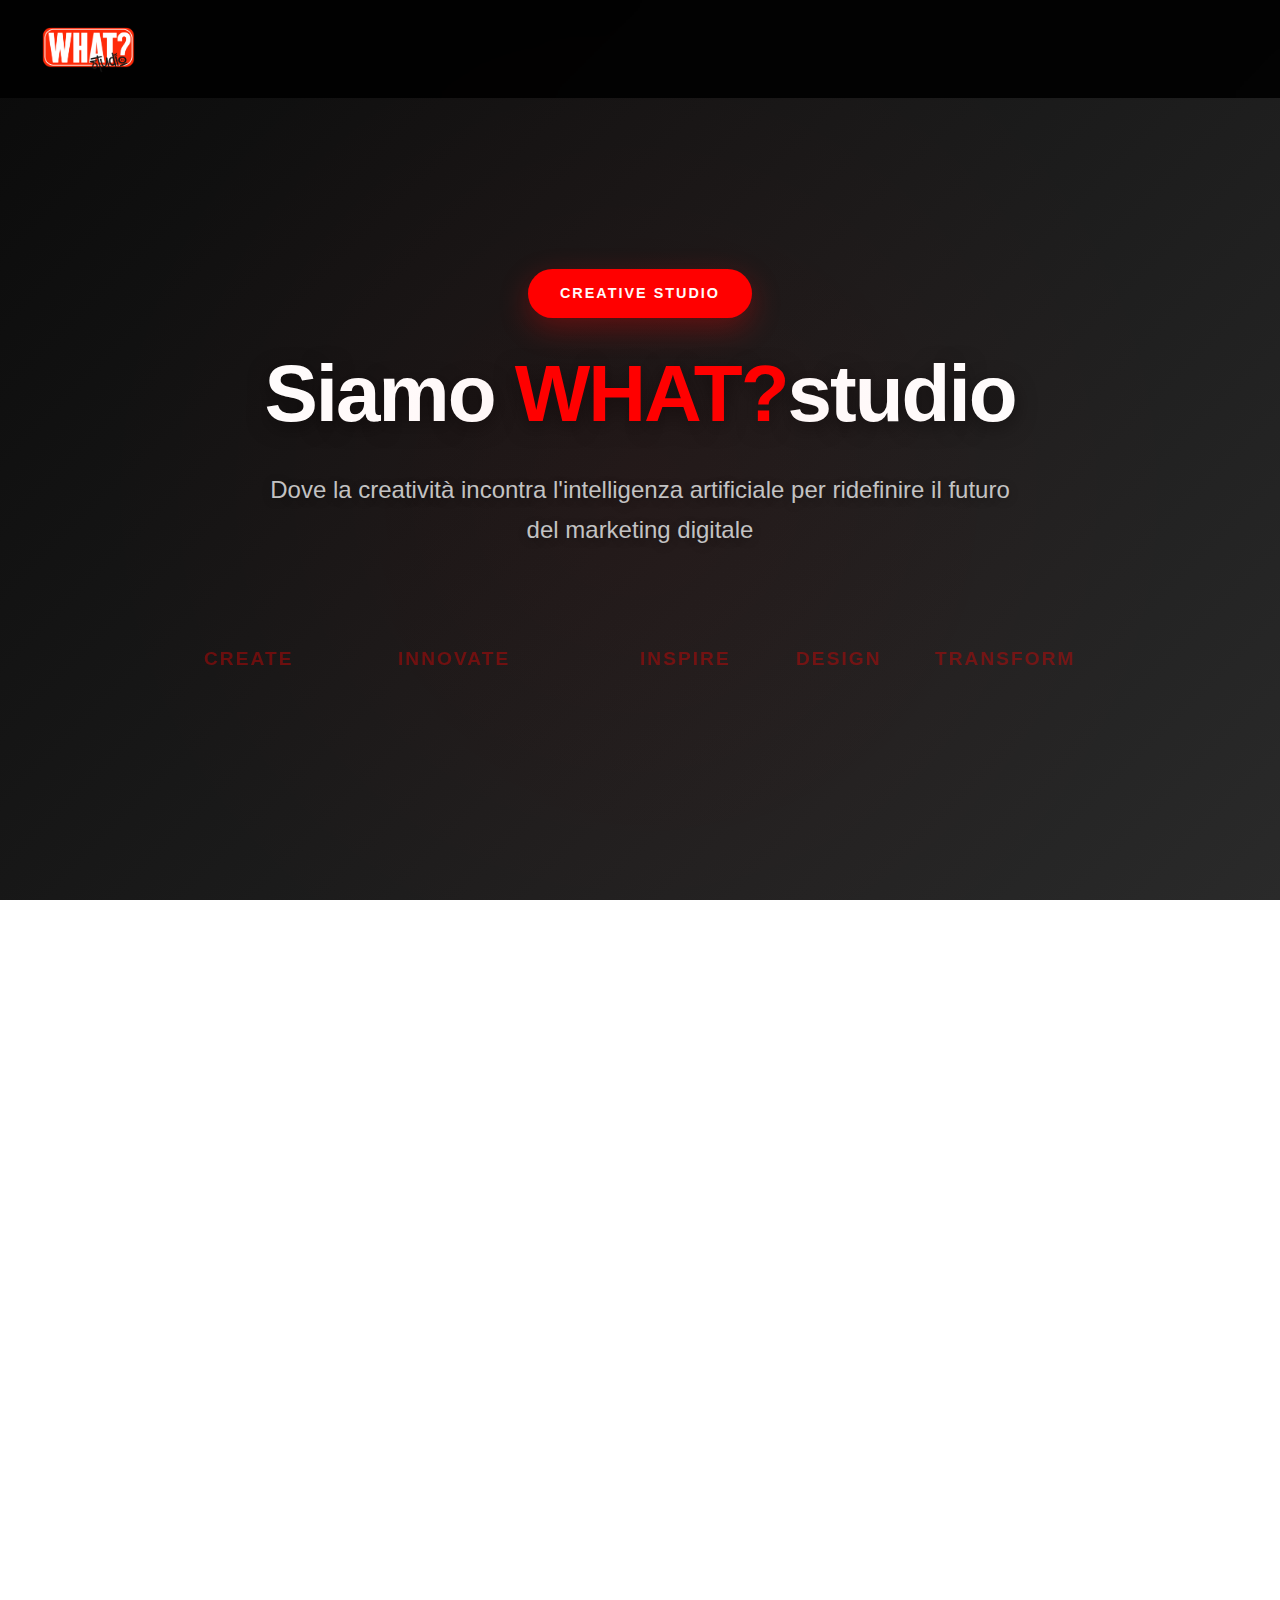
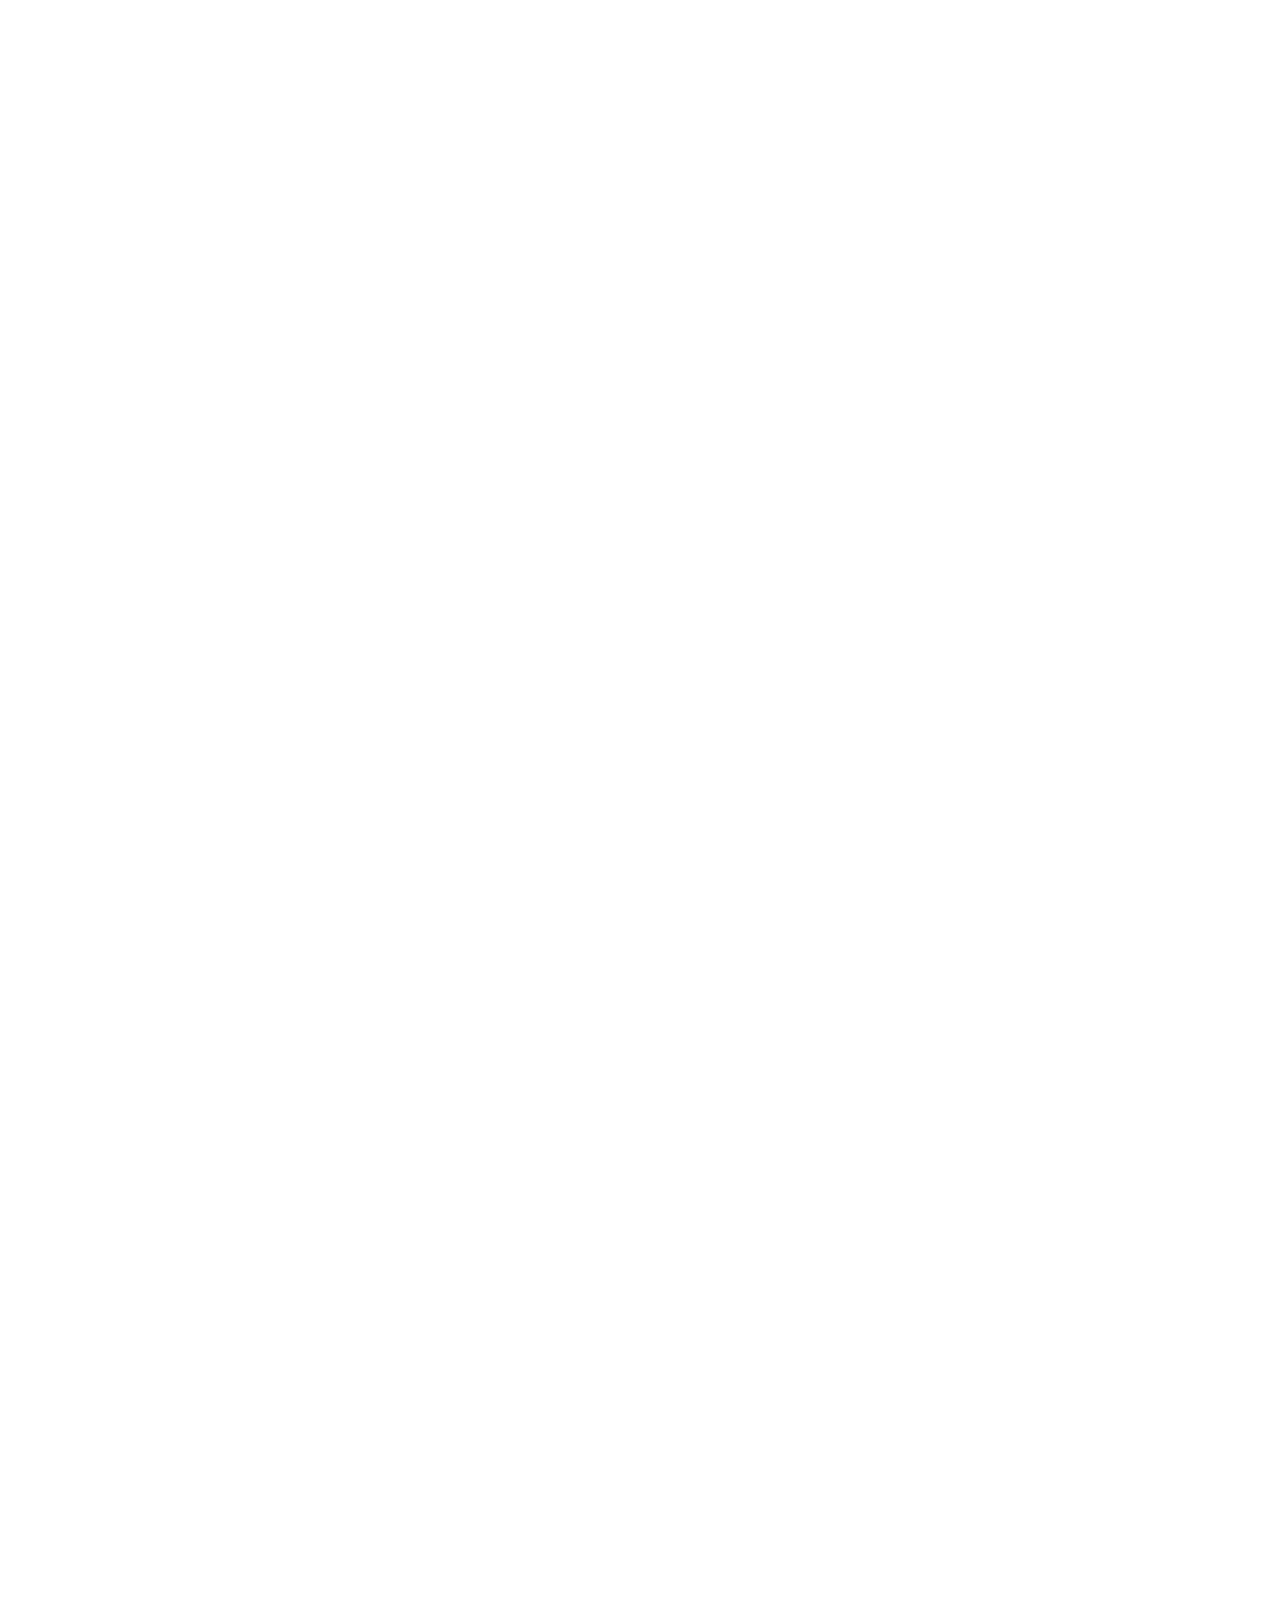
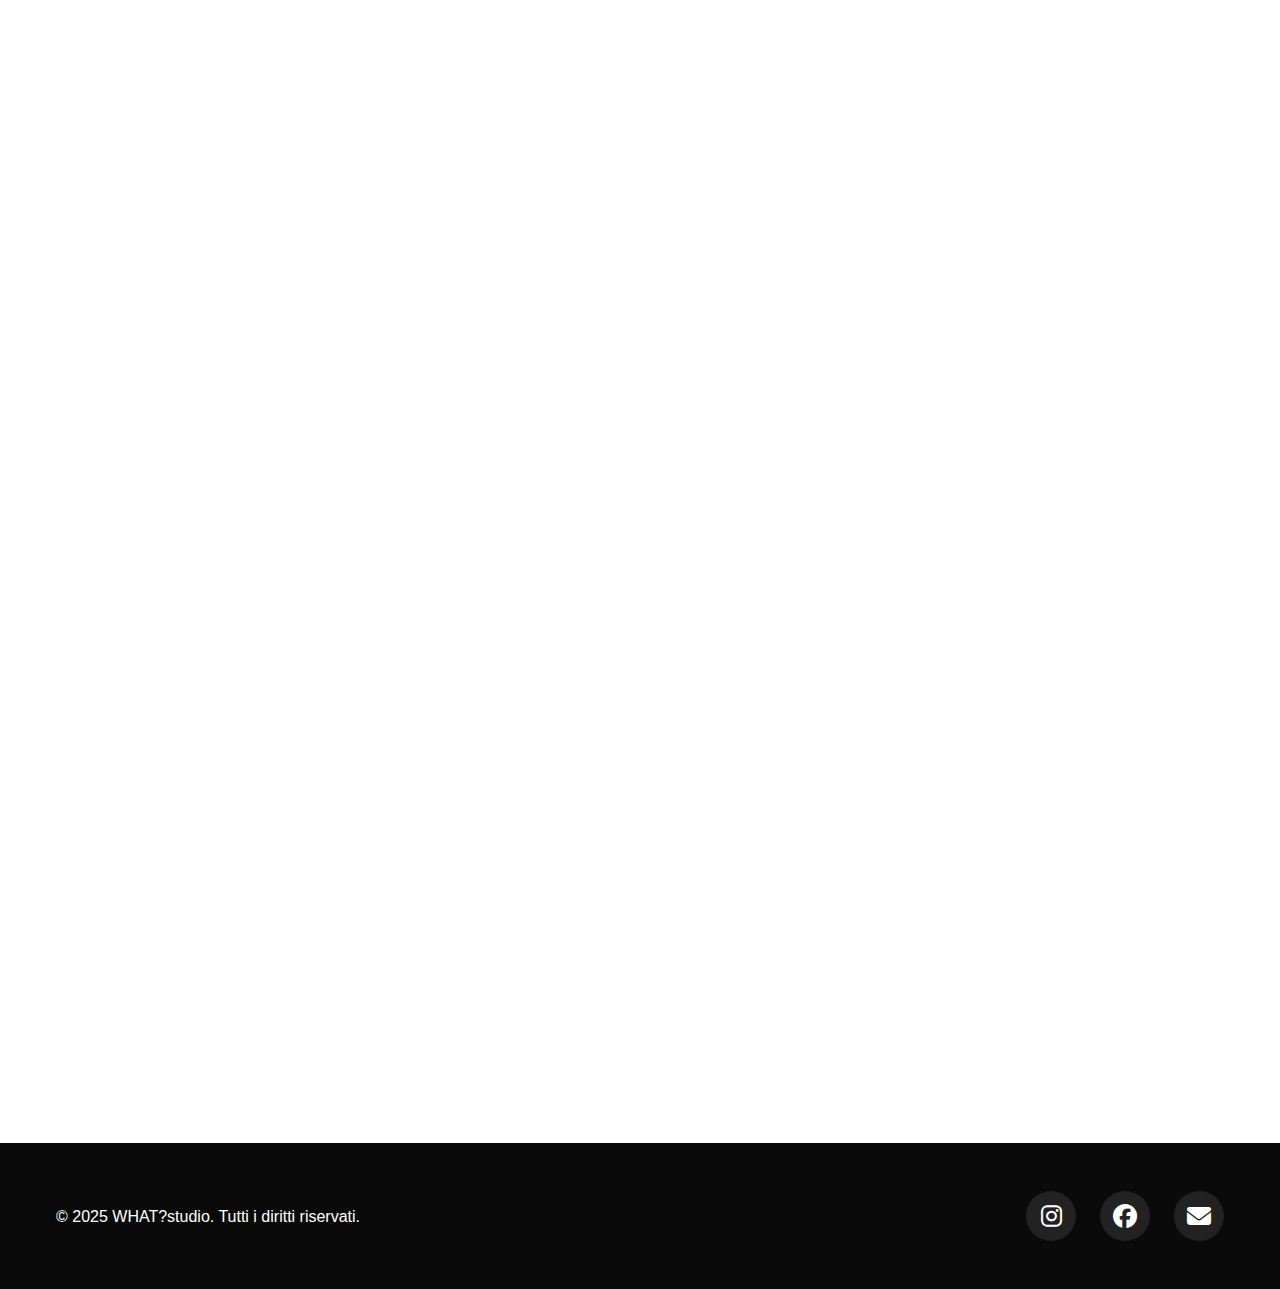
<file: chi-siamo.html>
<!DOCTYPE html>
<html lang="it">
<head>
    <meta charset="UTF-8">
    <meta name="viewport" content="width=device-width, initial-scale=1.0">
    <meta name="description" content="Chi Siamo - WHAT?studio: Il team creativo che rivoluziona il marketing con l'AI">
    <link rel="icon" type="image/x-icon" href="favicon.ico">
    
    <title>Chi Siamo - WHAT?studio</title>
    
    <!-- CSS -->
    <link rel="stylesheet" href="css/style.css">
    <link rel="stylesheet" href="css/chi-siamo.css">
    
    <!-- Font Awesome -->
    <link rel="stylesheet" href="https://cdnjs.cloudflare.com/ajax/libs/font-awesome/6.4.0/css/all.min.css">
</head>
<body>
    <!-- Navigation -->
    <nav class="navbar">
        <div class="container">
            <div class="logo-fixed">
                <a href="index.html">
                    <img src="images/logos/logo.webp" alt="WHAT?studio Logo">
                </a>
            </div>
            <div class="mobile-menu-toggle">
                <span></span>
                <span></span>
                <span></span>
            <ul class="nav-links">
                <li><a href="index.html">Home</a></li>
                <li><a href="index.html#process">Come Funziona</a></li>
                <li><a href="index.html#packages">Pacchetti</a></li>
                <li><a href="index.html#gallery">Portfolio</a></li>
                <li><a href="chi-siamo.html" class="active">Chi Siamo</a></li>
                <li><a href="index.html#contact">Contatti</a></li>
            </ul>
        </div>
    </nav>

    <!-- Hero Chi Siamo OTTIMIZZATO -->
    <section class="about-hero">
        <div class="container">
            <div class="hero-content-about">
                <div class="about-badge">CREATIVE STUDIO</div>
                <h1>Siamo <span>WHAT?</span>studio</h1>
                <p class="hero-subtitle">Dove la creatività incontra l'intelligenza artificiale per ridefinire il futuro del marketing digitale</p>
                
                <!-- Animazione creativa OTTIMIZZATA -->
                <div class="creative-animation">
                    <div class="floating-word" data-word="CREATE">CREATE</div>
                    <div class="floating-word" data-word="INNOVATE">INNOVATE</div>
                    <div class="floating-word" data-word="INSPIRE">INSPIRE</div>
                    <div class="floating-word" data-word="DESIGN">DESIGN</div>
                    <div class="floating-word" data-word="TRANSFORM">TRANSFORM</div>
                </div>
            </div>
        </div>
    </section>

    <!-- La Nostra Storia OTTIMIZZATA -->
    <section class="our-story scroll-reveal">
        <div class="container">
            <div class="story-grid">
                <div class="story-content">
                    <h2>La Nostra Storia</h2>
                    <p class="story-intro">
                        WHAT?studio nasce da una domanda semplice ma potente: <strong>"What if?"</strong> 
                        E se potessimo trasformare completamente il modo in cui i brand creano contenuti?
                    </p>
                    <p>
                        Fondata nel 2024 da tre giovani visionari appassionati di tecnologia e creatività, 
                        WHAT?studio è oggi il primo studio creativo in Italia specializzato nella fusione 
                        tra intelligenza artificiale e produzione di contenuti premium per i social media.
                    </p>
                    <p>
                        La nostra missione? <strong>Democratizzare l'accesso a contenuti di qualità professionale</strong>, 
                        permettendo a ogni brand, piccolo o grande, di avere una presenza social straordinaria 
                        senza i costi proibitivi delle produzioni tradizionali.
                    </p>
                </div>
                
                <div class="story-stats">
                    <div class="stat-box" data-number="500">
                        <div class="stat-number">500+</div>
                        <div class="stat-label">Contenuti AI creati</div>
                    </div>
                    <div class="stat-box" data-number="50">
                        <div class="stat-number">50+</div>
                        <div class="stat-label">Brand soddisfatti</div>
                    </div>
                    <div class="stat-box" data-special="infinity">
                        <div class="stat-number">∞</div>
                        <div class="stat-label">Possibilità creative</div>
                    </div>
                    <div class="stat-box" data-special="time">
                        <div class="stat-number">24/7</div>
                        <div class="stat-label">AI sempre al lavoro</div>
                    </div>
                </div>
            </div>
        </div>
    </section>

    <!-- I Founders OTTIMIZZATO -->
    <section class="founders scroll-reveal">
        <div class="container">
            <h2 class="section-title">I Fondatori</h2>
            <p class="section-subtitle">Tre menti creative, una visione rivoluzionaria</p>
            
            <div class="founders-grid">
                <div class="founder-card" data-founder="1">
                    <div class="founder-avatar">
                        <div class="avatar-placeholder">
                            <i class="fas fa-user-astronaut"></i>
                        </div>
                        <div class="avatar-glow"></div>
                    </div>
                    <h3>Ivan</h3>
                    <div class="founder-role">AI Specialist</div>
                    <p class="founder-bio">
                        Visionario tech con background in intelligenza artificiale. 
                        Trasforma idee impossibili in realtà digitali straordinarie.
                    </p>
                    <div class="founder-skills">
                        <span class="skill-tag">AI</span>
                        <span class="skill-tag">Strategy</span>
                        <span class="skill-tag">Innovation</span>
                    </div>
                </div>
                
                <div class="founder-card" data-founder="2">
                    <div class="founder-avatar">
                        <div class="avatar-placeholder">
                            <i class="fas fa-palette"></i>
                        </div>
                        <div class="avatar-glow"></div>
                    </div>
                    <h3>Eduard</h3>
                    <div class="founder-role">Creative Director</div>
                    <p class="founder-bio">
                        Artista digitale e storyteller. Crea narrazioni visive che 
                        catturano l'essenza di ogni brand con un tocco unico.
                    </p>
                    <div class="founder-skills">
                        <span class="skill-tag">Design</span>
                        <span class="skill-tag">Branding</span>
                        <span class="skill-tag">UX/UI</span>
                    </div>
                </div>
                
                <div class="founder-card" data-founder="3">
                    <div class="founder-avatar">
                        <div class="avatar-placeholder">
                            <i class="fas fa-chart-line"></i>
                        </div>
                        <div class="avatar-glow"></div>
                    </div>
                    <h3>Giacomo</h3>
                    <div class="founder-role">Graphic Designer</div>
                    <p class="founder-bio">
                        Esperto di Marketing Strategist e grafica. Trasforma dati 
                        in strategie vincenti che fanno crescere i brand.
                    </p>
                    <div class="founder-skills">
                        <span class="skill-tag">Marketing</span>
                        <span class="skill-tag">Analytics</span>
                        <span class="skill-tag">Growth</span>
                    </div>
                </div>
            </div>
        </div>
    </section>

    <!-- Cosa Facciamo OTTIMIZZATO -->
    <section class="what-we-do scroll-reveal">
        <div class="container">
            <h2 class="section-title">Cosa Facciamo</h2>
            
            <div class="services-showcase">
                <div class="service-box" data-service="1">
                    <div class="service-icon">
                        <i class="fas fa-robot"></i>
                    </div>
                    <h3>AI Training Esclusivo</h3>
                    <p>Alleniamo modelli AI personalizzati sui tuoi prodotti per creare contenuti unici e irripetibili</p>
                </div>
                
                <div class="service-box" data-service="2">
                    <div class="service-icon">
                        <i class="fas fa-camera-retro"></i>
                    </div>
                    <h3>Produzione Contenuti Premium</h3>
                    <p>Generiamo immagini e video di qualità professionale senza limiti creativi o logistici</p>
                </div>
                
                <div class="service-box" data-service="3">
                    <div class="service-icon">
                        <i class="fas fa-bullhorn"></i>
                    </div>
                    <h3>Gestione Social Completa</h3>
                    <p>Ci occupiamo di tutto: strategia, pubblicazione, analisi e ottimizzazione continua</p>
                </div>
                
                <div class="service-box" data-service="4">
                    <div class="service-icon">
                        <i class="fas fa-user-circle"></i>
                    </div>
                    <h3>Modelle AI Esclusive</h3>
                    <p>Creiamo volti unici per il tuo brand, sempre disponibili e senza costi ricorrenti</p>
                </div>
            </div>
        </div>
    </section>

    <!-- SEZIONE "I NOSTRI VALORI" COMPLETAMENTE ELIMINATA -->

    <!-- CTA Finale OTTIMIZZATA -->
    <section class="about-cta scroll-reveal">
        <div class="container">
            <div class="cta-content">
                <h2>Pronto a Rivoluzionare il Tuo Marketing?</h2>
                <p>Unisciti alla rivoluzione creativa di WHAT?studio</p>
                <div class="cta-buttons">
                    <a href="index.html#packages" class="cta-button">Scopri i Pacchetti</a>
                    <a href="index.html#contact" class="cta-button outline">Contattaci</a>
                </div>
            </div>
            
            <!-- Elemento decorativo OTTIMIZZATO -->
            <div class="cta-decoration">
                <div class="deco-line"></div>
                <div class="deco-dot"></div>
                <div class="deco-line"></div>
            </div>
        </div>
    </section>

    <!-- Footer -->
    <footer class="footer">
        <div class="container">
            <div class="footer-content">
                <p>&copy; 2025 WHAT?studio. Tutti i diritti riservati.</p>
                <div class="footer-right">
                    <div class="social-links">
                        <a href="https://www.instagram.com/whatstudio.prj/" target="_blank" aria-label="Instagram">
                            <i class="fab fa-instagram"></i>
                        </a>
                        <a href="https://www.facebook.com/share/1a5Eqy91do/?mibextid=wwXIfr" target="_blank" aria-label="Facebook">
                            <i class="fab fa-facebook"></i>
                        </a>
                        <a href="/cdn-cgi/l/email-protection#bdcad5dcc9decfd8dcc9d4cbd8cec9c8d9d4d2fddad0dcd4d193ded2d0" aria-label="Email">
                            <i class="fas fa-envelope"></i>
                        </a>
                    </div>
                </div>
            </div>
        </div>
    </footer>

    <!-- JavaScript -->
    <script src="js/main.js"></script>
    <script src="js/chi-siamo.js"></script>
</body>
</html>
</file>
<file: css/style.css>
/* =====================================================
   WHAT?studio - AI Social Management Landing Page
   Version: 4.0 MOBILE OPTIMIZED - SERIOUS UPDATE
   Author: WHAT?studio
   ===================================================== */

/* ========== Reset & Base Styles ========== */
* {
    margin: 0;
    padding: 0;
    box-sizing: border-box;
}

:root {
    --red: #FF0000;
    --dark-red: #CC0000;
    --black: #000000;
    --white: #FFFFFF;
    --gray: #f5f5f5;
    --dark-gray: #333333;
    --transition: all 0.3s ease;
}

/* FIXATO OVERFLOW PER ELIMINARE LINEETTA BIANCA */
html, body {
    font-family: -apple-system, BlinkMacSystemFont, 'Segoe UI', Roboto, 'Helvetica Neue', Arial, sans-serif;
    line-height: 1.6;
    color: var(--black);
    overflow-x: hidden; /* FIXATO: Elimina scroll orizzontale */
    background: var(--white);
    width: 100%;
    max-width: 100%;
}

/* ========== Typography ========== */
h1, h2, h3, h4, h5, h6 {
    line-height: 1.2;
    font-weight: 700;
}

.section-title {
    text-align: center;
    font-size: clamp(2rem, 4vw, 3rem);
    margin-bottom: 3rem;
    position: relative;
    display: inline-block;
    width: 100%;
}

.section-title::after {
    content: '';
    position: absolute;
    bottom: -10px;
    left: 50%;
    transform: translateX(-50%);
    width: 100px;
    height: 4px;
    background: var(--red);
}

/* ========== Animations ========== */
@keyframes fadeInUp {
    from {
        opacity: 0;
        transform: translateY(30px);
    }
    to {
        opacity: 1;
        transform: translateY(0);
    }
}

@keyframes pulse {
    0% { transform: scale(1); }
    50% { transform: scale(1.05); }
    100% { transform: scale(1); }
}

@keyframes float {
    0%, 100% { transform: translateY(0px); }
    50% { transform: translateY(-20px); }
}

@keyframes slideInLeft {
    from {
        opacity: 0;
        transform: translateX(-100px);
    }
    to {
        opacity: 1;
        transform: translateX(0);
    }
}

@keyframes shimmer {
    0% { background-position: -1000px 0; }
    100% { background-position: 1000px 0; }
}

@keyframes spin {
    0% { transform: translate(-50%, -50%) rotate(0deg); }
    100% { transform: translate(-50%, -50%) rotate(360deg); }
}

@keyframes neuralPulse {
    0%, 100% { 
        opacity: 0.3;
        transform: scale(1);
    }
    50% { 
        opacity: 1;
        transform: scale(1.1);
    }
}

@keyframes magicGlow {
    0%, 100% {
        box-shadow: 0 0 20px rgba(255, 0, 0, 0.3);
    }
    50% {
        box-shadow: 0 0 40px rgba(255, 0, 0, 0.8);
    }
}

@keyframes fadeOut {
    from {
        opacity: 1;
        transform: translateX(0);
    }
    to {
        opacity: 0;
        transform: translateX(100px);
    }
}

@keyframes slideInUp {
    from {
        opacity: 0;
        transform: translateY(30px);
    }
    to {
        opacity: 1;
        transform: translateY(0);
    }
}

@keyframes eyeBlink {
    0%, 90%, 100% { transform: scaleY(1); }
    95% { transform: scaleY(0.1); }
}

/* ========== Navigation - MOBILE FIRST DESIGN ========== */
.navbar {
    position: fixed;
    top: 0;
    width: 100%;
    background: rgba(0, 0, 0, 0.9);
    backdrop-filter: blur(10px);
    z-index: 1000;
    padding: 1.5rem 0;
    transition: var(--transition);
}

.navbar .container {
    display: flex;
    justify-content: space-between;
    align-items: center;
    padding: 0 clamp(1rem, 3vw, 4rem);
    max-width: 1800px;
    margin: 0 auto;
    width: 100%;
    box-sizing: border-box;
    position: relative;
}

/* Logo fisso piÃ¹ a sinistra */
.logo-fixed {
    position: relative;
    left: 0;
    font-size: 1.5rem;
    font-weight: 900;
    color: var(--white);
    text-transform: uppercase;
    letter-spacing: 2px;
    z-index: 1001;
    flex-shrink: 0;
    transition: all 0.3s ease;
}

.logo-fixed img {
    height: clamp(32px, 4vw, 50px);
    width: auto;
    display: block;
    transition: all 0.3s ease;
    object-fit: contain;
    max-width: none;
}

.logo-fixed img:hover {
    transform: scale(1.05);
}
/* ========== LOGO RESPONSIVE SPECIFICO ========== */

/* iPhone (320px - 414px) */
@media (max-width: 414px) and (orientation: portrait) {
    .logo-fixed img {
        height: 28px;
        min-height: 28px;
    }
    
    .navbar .container {
        padding: 0 0.8rem;
    }
}

/* iPhone Plus/Max (414px - 428px) */
@media (min-width: 415px) and (max-width: 428px) {
    .logo-fixed img {
        height: 32px;
        min-height: 32px;
    }
}

/* MacBook 13" (769px - 1024px) */
@media (min-width: 769px) and (max-width: 1024px) {
    .logo-fixed img {
        height: 38px;
        min-height: 38px;
    }
    
    .navbar .container {
        padding: 0 2rem;
    }
}

/* Monitor 32" 4K (2560px+) */
@media (min-width: 2560px) {
    .logo-fixed img {
        height: 52px;
        min-height: 52px;
    }
    
    .navbar .container {
        padding: 0 4rem;
        max-width: 1800px;
    }
}

/* MOBILE MENU HAMBURGER - NUOVO */
.mobile-menu-toggle {
    display: none;
    flex-direction: column;
    cursor: pointer;
    padding: 0.5rem;
    z-index: 1002;
    position: relative;
}

.mobile-menu-toggle span {
    width: 25px;
    height: 3px;
    background: var(--white);
    margin: 3px 0;
    transition: var(--transition);
    border-radius: 2px;
}

.mobile-menu-toggle.active span:nth-child(1) {
    transform: rotate(45deg) translate(6px, 6px);
}

.mobile-menu-toggle.active span:nth-child(2) {
    opacity: 0;
}

.mobile-menu-toggle.active span:nth-child(3) {
    transform: rotate(-45deg) translate(6px, -6px);
}

/* Navigation Links - MOBILE OPTIMIZED */
.nav-links {
    display: flex;
    list-style: none;
    gap: 2rem;
    margin: 0;
    padding: 0;
}

.nav-links a {
    color: var(--white);
    text-decoration: none;
    transition: var(--transition);
    position: relative;
    padding: 0.5rem 1rem;
    border-radius: 25px;
}

.nav-links a:hover,
.nav-links a.active {
    color: var(--red);
    background: rgba(255, 0, 0, 0.1);
}

.nav-links a::after {
    content: '';
    position: absolute;
    bottom: 5px;
    left: 50%;
    transform: translateX(-50%);
    width: 0;
    height: 2px;
    background: var(--red);
    transition: width 0.3s ease;
}

.nav-links a:hover::after,
.nav-links a.active::after {
    width: 80%;
}

/* MOBILE OVERLAY - NUOVO */
.mobile-overlay {
    display: none;
    position: fixed;
    top: 0;
    left: 0;
    width: 100%;
    height: 100%;
    background: rgba(0, 0, 0, 0.8);
    z-index: 999;
    backdrop-filter: blur(5px);
}

.mobile-overlay.active {
    display: block;
}

/* ========== Container ========== */
.container {
    max-width: 1200px;
    margin: 0 auto;
    padding: 0 1rem;
    width: 100%;
    box-sizing: border-box;
}

/* ========== Hero Section ========== */
.hero {
    min-height: 100vh;
    background: linear-gradient(135deg, var(--black) 0%, #1a1a1a 100%);
    display: flex;
    align-items: center;
    justify-content: center;
    position: relative;
    overflow: hidden;
    margin-top: 80px;
    width: 100%;
}

.hero::before {
    content: '';
    position: absolute;
    width: 200%;
    height: 200%;
    background: radial-gradient(circle, var(--red) 0%, transparent 70%);
    opacity: 0.1;
    animation: pulse 4s ease-in-out infinite;
}

.hero-content {
    text-align: center;
    z-index: 1;
    padding: 2rem;
    animation: fadeInUp 1s ease-out;
    max-width: 100%;
    width: 100%;
}

.hero h1 {
    font-size: clamp(2.5rem, 7vw, 4rem);
    color: var(--white);
    margin-bottom: 1rem;
    font-weight: 900;
    text-transform: uppercase;
    letter-spacing: -2px;
    max-width: 100%;
    word-wrap: break-word;
    line-height: 1.1;
}

.hero h1 span {
    color: var(--red);
    display: inline-block;
    animation: pulse 2s ease-in-out infinite;
}

.hero p {
    font-size: clamp(1.1rem, 3vw, 1.5rem);
    color: #ccc;
    margin-bottom: 2rem;
    font-weight: 300;
    max-width: 100%;
    line-height: 1.5;
}

/* ========== Buttons - MOBILE OPTIMIZED ========== */
.cta-button {
    display: inline-block;
    padding: 1.2rem 2.5rem;
    background: var(--red);
    color: var(--white);
    text-decoration: none;
    border-radius: 50px;
    font-weight: 700;
    text-transform: uppercase;
    letter-spacing: 1px;
    transition: var(--transition);
    position: relative;
    overflow: hidden;
    font-size: 1rem;
    min-width: 200px;
    text-align: center;
    cursor: pointer;
    border: none;
}

.cta-button:hover {
    transform: translateY(-3px);
    box-shadow: 0 10px 30px rgba(255, 0, 0, 0.3);
}

.cta-button::before {
    content: '';
    position: absolute;
    top: 0;
    left: -100%;
    width: 100%;
    height: 100%;
    background: rgba(255, 255, 255, 0.2);
    transition: left 0.5s ease;
}

.cta-button:hover::before {
    left: 100%;
}

.cta-button.outline {
    background: transparent;
    border: 2px solid var(--red);
    color: var(--red);
}

.cta-button.outline:hover {
    background: var(--red);
    color: var(--white);
}

/* ========== Process Section ========== */
.process {
    padding: 5rem 1rem;
    background: var(--gray);
    width: 100%;
}

.process-grid {
    display: grid;
    grid-template-columns: repeat(auto-fit, minmax(250px, 1fr));
    gap: 2rem;
    margin-top: 3rem;
    width: 100%;
}

.process-item {
    background: var(--white);
    padding: 2rem;
    border-radius: 20px;
    text-align: center;
    box-shadow: 0 10px 30px rgba(0, 0, 0, 0.1);
    transition: var(--transition);
    position: relative;
    overflow: hidden;
    width: 100%;
    box-sizing: border-box;
}

.process-item:hover {
    transform: translateY(-10px);
    box-shadow: 0 20px 40px rgba(0, 0, 0, 0.15);
}

.process-number {
    width: 60px;
    height: 60px;
    background: var(--red);
    color: var(--white);
    border-radius: 50%;
    display: flex;
    align-items: center;
    justify-content: center;
    font-size: 1.5rem;
    font-weight: 900;
    margin: 0 auto 1rem;
}

.process-item h3 {
    margin-bottom: 0.5rem;
    color: var(--black);
    font-size: 1.3rem;
}

.process-item p {
    line-height: 1.6;
}

/* ========== Video Demo Section - MOBILE OPTIMIZED ========== */
.video-demo {
    padding: 5rem 1rem;
    background: var(--white);
    width: 100%;
}

.section-subtitle {
    text-align: center;
    font-size: clamp(1rem, 3vw, 1.2rem);
    color: #666;
    margin-bottom: 3rem;
    font-weight: 300;
    line-height: 1.5;
}

.video-container {
    max-width: 900px;
    margin: 0 auto;
    width: 100%;
}

.video-wrapper {
    position: relative;
    border-radius: 20px;
    overflow: hidden;
    box-shadow: 0 20px 60px rgba(0, 0, 0, 0.15);
    margin-bottom: 2rem;
    width: 100%;
}

/* YouTube Wrapper Styles */
.youtube-wrapper {
    position: relative;
    padding-bottom: 56.25%; /* 16:9 Aspect Ratio */
    height: 0;
    overflow: hidden;
    border-radius: 20px;
    box-shadow: 0 20px 60px rgba(0, 0, 0, 0.15);
    width: 100%;
}

.youtube-wrapper iframe {
    position: absolute;
    top: 0;
    left: 0;
    width: 100%;
    height: 100%;
    border: none;
}

.video-stats {
    display: flex;
    justify-content: center;
    gap: 2rem;
    flex-wrap: wrap;
    margin-top: 2rem;
    width: 100%;
}

.stat-item {
    display: flex;
    align-items: center;
    gap: 0.5rem;
    font-weight: 600;
    color: var(--black);
    padding: 0.5rem 1rem;
    background: rgba(255, 0, 0, 0.05);
    border-radius: 25px;
    min-width: 120px;
    justify-content: center;
}

.stat-item i {
    color: var(--red);
    font-size: 1.2rem;
}

/* ========== Before After Demo - MOBILE OPTIMIZED ========== */
.before-after-demo-new {
    padding: 6rem 1rem;
    background: linear-gradient(135deg, #f8f9fa 0%, #e9ecef 100%);
    position: relative;
    overflow: hidden;
    width: 100%;
}

.before-after-demo-new::before {
    content: '';
    position: absolute;
    top: 0;
    left: 0;
    right: 0;
    bottom: 0;
    background: radial-gradient(circle at 30% 70%, rgba(255, 0, 0, 0.05) 0%, transparent 50%);
    pointer-events: none;
}

.demo-container-new {
    display: grid;
    grid-template-columns: 1fr;
    gap: 3rem;
    align-items: center;
    margin: 4rem auto;
    max-width: 1200px;
    position: relative;
    width: 100%;
}

.section-label {
    font-size: 1.1rem;
    font-weight: 900;
    color: var(--red);
    text-transform: uppercase;
    letter-spacing: 2px;
    text-align: center;
    margin-bottom: 1.5rem;
}

.original-section, .results-section {
    text-align: center;
    width: 100%;
}

.original-photo-new {
    position: relative;
    border-radius: 25px;
    overflow: hidden;
    box-shadow: 0 25px 60px rgba(0, 0, 0, 0.15);
    transition: var(--transition);
    cursor: pointer;
    aspect-ratio: 4/3;
    background: var(--white);
    width: 100%;
    max-width: 400px;
    margin: 0 auto;
}

.original-photo-new:hover {
    transform: translateY(-10px);
    box-shadow: 0 35px 80px rgba(0, 0, 0, 0.2);
}

.original-photo-new img {
    width: 100%;
    height: 100%;
    object-fit: cover;
}

.photo-badge {
    position: absolute;
    bottom: 20px;
    left: 20px;
    background: rgba(0, 0, 0, 0.8);
    color: var(--white);
    padding: 0.7rem 1.5rem;
    border-radius: 25px;
    font-size: 0.9rem;
    font-weight: 600;
    backdrop-filter: blur(10px);
}

.magic-trigger {
    display: flex;
    flex-direction: column;
    align-items: center;
    justify-content: center;
    margin: 2rem 0;
}

.ai-magic-btn {
    background: linear-gradient(135deg, var(--red) 0%, #ff4444 100%);
    border: none;
    border-radius: 50%;
    width: 100px;
    height: 100px;
    cursor: pointer;
    transition: var(--transition);
    display: flex;
    flex-direction: column;
    align-items: center;
    justify-content: center;
    box-shadow: 0 15px 40px rgba(255, 0, 0, 0.3);
    position: relative;
    overflow: hidden;
}

.ai-magic-btn:hover {
    transform: scale(1.1);
    animation: magicGlow 2s ease-in-out infinite;
}

.ai-magic-btn:active {
    transform: scale(0.95);
}

.magic-icon {
    font-size: 1.8rem;
    color: var(--white);
    margin-bottom: 0.3rem;
}

.ai-magic-btn span {
    color: var(--white);
    font-weight: 900;
    font-size: 0.8rem;
    letter-spacing: 1px;
    text-transform: uppercase;
}

.ai-results-new {
    display: grid;
    grid-template-columns: 1fr 1fr;
    gap: 1rem;
    max-width: 400px;
    width: 100%;
    margin: 0 auto;
}

.ai-photo-slot {
    position: relative;
    border-radius: 20px;
    overflow: hidden;
    cursor: pointer;
    transition: var(--transition);
    box-shadow: 0 15px 40px rgba(0, 0, 0, 0.1);
    aspect-ratio: 1;
    background: var(--white);
    width: 100%;
}

.ai-photo-slot:hover {
    transform: scale(1.05);
    box-shadow: 0 25px 50px rgba(0, 0, 0, 0.2);
}

.ai-photo-slot img {
    width: 100%;
    height: 100%;
    object-fit: cover;
    transition: var(--transition);
}

.ai-photo-slot:hover img {
    transform: scale(1.1);
}

.photo-style {
    position: absolute;
    bottom: 15px;
    left: 15px;
    right: 15px;
    background: rgba(0, 0, 0, 0.8);
    color: var(--white);
    padding: 0.5rem 1rem;
    border-radius: 15px;
    font-weight: 600;
    font-size: 0.9rem;
    text-align: center;
    backdrop-filter: blur(10px);
    transform: translateY(100%);
    transition: var(--transition);
}

.ai-photo-slot:hover .photo-style {
    transform: translateY(0);
}

.demo-cta-new {
    text-align: center;
    margin-top: 4rem;
    padding: 3rem 2rem;
    background: rgba(255, 255, 255, 0.8);
    backdrop-filter: blur(10px);
    border-radius: 25px;
    border: 1px solid rgba(255, 255, 255, 0.2);
    box-shadow: 0 15px 40px rgba(0, 0, 0, 0.1);
    width: 100%;
    box-sizing: border-box;
}

.demo-cta-new p {
    font-size: clamp(1.1rem, 3vw, 1.3rem);
    margin-bottom: 2rem;
    color: var(--dark-gray);
    line-height: 1.5;
}

.demo-cta-new p span {
    color: var(--red);
    font-weight: 700;
}

/* ========== Gallery Section - MOBILE OPTIMIZED ========== */
.gallery {
    padding: 5rem 1rem;
    background: var(--white);
    width: 100%;
}

.filter-buttons {
    display: flex;
    justify-content: center;
    gap: 0.5rem;
    margin-bottom: 3rem;
    flex-wrap: wrap;
    padding: 0 1rem;
}

.filter-btn {
    padding: 0.8rem 1.5rem;
    background: transparent;
    border: 2px solid var(--red);
    color: var(--red);
    border-radius: 25px;
    cursor: pointer;
    transition: var(--transition);
    font-weight: 600;
    font-size: 0.9rem;
    min-width: 100px;
    text-align: center;
}

.filter-btn:hover,
.filter-btn.active {
    background: var(--red);
    color: var(--white);
    transform: translateY(-2px);
}

.gallery-grid {
    display: grid;
    grid-template-columns: repeat(2, 1fr);
    gap: 1rem;
    max-width: 1200px;
    margin: 0 auto;
    width: 100%;
}

.gallery-item {
    position: relative;
    overflow: hidden;
    border-radius: 15px;
    box-shadow: 0 10px 30px rgba(0, 0, 0, 0.1);
    cursor: pointer;
    transition: var(--transition);
    background: #f0f0f0;
    width: 100%;
    aspect-ratio: 4/3;
}

.gallery-item:hover {
    transform: scale(1.03);
    box-shadow: 0 20px 40px rgba(0, 0, 0, 0.2);
    z-index: 10;
}

.gallery-item img {
    width: 100%;
    height: 100%;
    object-fit: cover;
    transition: var(--transition);
}

.gallery-item:hover img {
    transform: scale(1.1);
}

.gallery-overlay {
    position: absolute;
    bottom: 0;
    left: 0;
    right: 0;
    background: linear-gradient(to top, rgba(0, 0, 0, 0.9), transparent);
    padding: 1.5rem 1rem 1rem;
    transform: translateY(100%);
    transition: var(--transition);
}

.gallery-item:hover .gallery-overlay {
    transform: translateY(0);
}

.gallery-overlay h4 {
    color: var(--white);
    margin-bottom: 0.5rem;
    font-size: 1rem;
}

.gallery-overlay p {
    color: #ccc;
    font-size: 0.8rem;
}

.gallery-hidden {
    display: none;
}

.gallery-controls {
    text-align: center;
    margin-top: 3rem;
}

.show-more-btn {
    background: var(--red);
    color: var(--white);
    border: none;
    padding: 1rem 2rem;
    border-radius: 50px;
    font-size: 1rem;
    font-weight: 600;
    cursor: pointer;
    transition: var(--transition);
    display: inline-flex;
    align-items: center;
    gap: 0.5rem;
    position: relative;
    overflow: hidden;
}

.show-more-btn:hover {
    transform: translateY(-3px);
    box-shadow: 0 10px 30px rgba(255, 0, 0, 0.3);
}

.btn-count {
    background: rgba(255, 255, 255, 0.2);
    padding: 0.2rem 0.5rem;
    border-radius: 15px;
    font-size: 0.9rem;
}

/* ========== Brand Collaborations Section - MOBILE OPTIMIZED ========== */
.brand-collaborations {
    padding: 5rem 1rem;
    background: var(--gray);
    width: 100%;
}

.brands-carousel-container {
    position: relative;
    max-width: 1200px;
    margin: 3rem auto 0;
    padding: 0 40px;
    width: 100%;
    box-sizing: border-box;
}

.brands-carousel {
    overflow: hidden;
    border-radius: 20px;
    background: var(--white);
    padding: 2rem 0;
    box-shadow: 0 10px 40px rgba(0, 0, 0, 0.1);
    width: 100%;
}

.brands-track {
    display: flex;
    transition: transform 0.5s ease;
    gap: 1rem;
    padding: 0 1rem;
    width: max-content;
}

.brand-logo {
    min-width: 150px;
    height: 100px;
    background: var(--white);
    border-radius: 15px;
    display: flex;
    align-items: center;
    justify-content: center;
    transition: var(--transition);
    box-shadow: 0 5px 20px rgba(0, 0, 0, 0.1);
    flex-shrink: 0;
}

.brand-logo:hover {
    transform: translateY(-5px);
    box-shadow: 0 15px 30px rgba(0, 0, 0, 0.15);
}

.brand-logo img {
    max-width: 80%;
    max-height: 60px;
    object-fit: contain;
    filter: grayscale(100%) opacity(0.7);
    transition: var(--transition);
}

.brand-logo:hover img {
    filter: grayscale(0%) opacity(1);
    transform: scale(1.05);
}

.carousel-btn {
    position: absolute;
    top: 50%;
    transform: translateY(-50%);
    background: var(--red);
    color: var(--white);
    border: none;
    width: 35px;
    height: 35px;
    border-radius: 50%;
    cursor: pointer;
    transition: var(--transition);
    display: flex;
    align-items: center;
    justify-content: center;
    font-size: 1rem;
    z-index: 2;
    box-shadow: 0 5px 15px rgba(0, 0, 0, 0.2);
}

.carousel-btn:hover {
    background: var(--dark-red);
    transform: translateY(-50%) scale(1.1);
}

.carousel-btn.prev {
    left: 0;
}

.carousel-btn.next {
    right: 0;
}

/* ========== Packages Section - MOBILE OPTIMIZED ========== */
.packages {
    padding: 5rem 1rem;
    background: var(--black);
    color: var(--white);
    width: 100%;
}

.packages .section-title {
    color: var(--white);
}

.packages-grid {
    display: grid;
    grid-template-columns: 1fr;
    gap: 2rem;
    margin-top: 3rem;
    width: 100%;
}

.package {
    background: #1a1a1a;
    padding: 3.5rem 2rem 3rem 2rem;
    border-radius: 20px;
    text-align: center;
    position: relative;
    transition: opacity 0.3s ease, transform 0.3s ease, border-color 0.3s ease;
    border: 2px solid transparent;
    width: 100%;
    box-sizing: border-box;
    display: flex;
    flex-direction: column;
    min-height: 100%;
}

/* Aggiungi spazio uniforme per badge anche quando non presente */
.package::before {
    content: '';
    display: block;
    height: 30px;
    margin-bottom: 0.5rem;
}

.package:hover {
    transform: translateY(-5px);
    border-color: var(--red);
}

.package.premium {
    background: linear-gradient(135deg, #1a1a1a 0%, #2a2a2a 100%);
    position: relative;
    border: 2px solid var(--red);
}

.package-label {
    position: absolute;
    top: -15px;
    left: 50%;
    transform: translateX(-50%);
    background: var(--red);
    color: var(--white);
    padding: 0.5rem 2rem;
    border-radius: 20px;
    font-size: 0.8rem;
    font-weight: 700;
}

/* Premium discount badge - MOBILE OPTIMIZED */
.premium-discount-badge-fixed {
    position: absolute;
    top: 15px;
    right: 15px;
    background: linear-gradient(135deg, #4CAF50 0%, #45a049 100%);
    color: var(--white);
    padding: 0.4rem 0.8rem;
    border-radius: 15px;
    font-size: 0.7rem;
    font-weight: 700;
    display: flex;
    align-items: center;
    gap: 0.3rem;
    box-shadow: 0 5px 15px rgba(76, 175, 80, 0.3);
    z-index: 2;
    white-space: nowrap;
}

.premium-discount-badge-fixed i {
    font-size: 0.7rem;
}

.package h3 {
    font-size: clamp(1.5rem, 4vw, 2rem);
    margin-bottom: 1rem;
    color: var(--red);
    min-height: 2.5rem;
    display: flex;
    align-items: center;
    justify-content: center;
}

.package-price {
    font-size: clamp(2rem, 6vw, 3rem);
    font-weight: 900;
    margin-bottom: 2rem;
    min-height: 4rem;
    display: flex;
    flex-direction: column;
    align-items: center;
    justify-content: center;
}

.package-price small {
    font-size: clamp(0.8rem, 2vw, 1rem);
    font-weight: 400;
    opacity: 0.7;
}

.package-features {
    list-style: none;
    margin-bottom: 2rem;
    text-align: left;
    flex-grow: 1;
    display: flex;
    flex-direction: column;
    justify-content: flex-start;
}

.package-features li {
    padding: 0.8rem 0;
    border-bottom: 1px solid rgba(255, 255, 255, 0.1);
    display: flex;
    align-items: flex-start;
    gap: 0.8rem;
    font-size: 0.95rem;
    line-height: 1.4;
}

.package-features i {
    color: var(--red);
    flex-shrink: 0;
    margin-top: 0.2rem;
}

/* Mantieni il bottone sempre in fondo al pacchetto */
.package .cta-button {
    margin-top: auto;
}

/* ========== DURATION SWITCH 6/12 MESI ========== */
/* Animazioni per switch pacchetti */
.package-hidden {
    display: none !important;
}

.package-hiding {
    opacity: 0;
    transform: scale(0.95);
    transition: opacity 0.3s ease, transform 0.3s ease;
}

.package-showing {
    display: flex !important;
    flex-direction: column !important;
    opacity: 0;
    transform: scale(0.95);
    animation: packageFadeIn 0.3s ease forwards;
}

@keyframes packageFadeIn {
    to {
        opacity: 1;
        transform: scale(1);
    }
}
.duration-switch-container {
    display: flex;
    align-items: center;
    justify-content: center;
    gap: 1rem;
    margin: 2rem 0 3rem 0;
}

.duration-label {
    font-size: 1.1rem;
    font-weight: 600;
    color: #fff;
    transition: all 0.3s ease;
}

.duration-label .discount-tag {
    background: var(--red);
    color: #fff;
    padding: 0.2rem 0.6rem;
    border-radius: 15px;
    font-size: 0.85rem;
    margin-left: 0.5rem;
    font-weight: 700;
}

.duration-switch {
    position: relative;
    display: inline-block;
    width: 60px;
    height: 30px;
}

.duration-switch input {
    opacity: 0;
    width: 0;
    height: 0;
}

.slider {
    position: absolute;
    cursor: pointer;
    top: 0;
    left: 0;
    right: 0;
    bottom: 0;
    background-color: #ccc;
    transition: 0.4s;
    border-radius: 30px;
}

.slider:before {
    position: absolute;
    content: "";
    height: 22px;
    width: 22px;
    left: 4px;
    bottom: 4px;
    background-color: white;
    transition: 0.4s;
    border-radius: 50%;
}

input:checked + .slider {
    background-color: var(--red);
}

input:checked + .slider:before {
    transform: translateX(30px);
}

/* Badge 12 MESI */
.duration-badge {
    background: linear-gradient(135deg, var(--red) 0%, #ff6b6b 100%);
    color: #fff;
    padding: 0.5rem 1rem;
    border-radius: 20px;
    font-size: 0.9rem;
    font-weight: 700;
    text-align: center;
    margin: 1rem 0;
    letter-spacing: 1px;
    min-height: 2.5rem;
    display: flex;
    align-items: center;
    justify-content: center;
}

/* Prezzo barrato */
.original-price {
    text-decoration: line-through;
    color: #999;
    font-size: 0.9em;
    display: block;
    margin-bottom: 0.3rem;
}

/* Responsive */
@media (max-width: 768px) {
    .duration-switch-container {
        margin: 1.5rem 0 2rem 0;
    }
    
    .duration-label {
        font-size: 0.95rem;
    }
}

/* ========== Extra Section - MOBILE OPTIMIZED ========== */
.extra-new {
    padding: 6rem 1rem;
    background: linear-gradient(135deg, var(--gray) 0%, #e9ecef 100%);
    text-align: center;
    position: relative;
    overflow: hidden;
    width: 100%;
}

.extra-new::before {
    content: '';
    position: absolute;
    top: 0;
    left: 0;
    right: 0;
    bottom: 0;
    background: radial-gradient(circle at 70% 30%, rgba(255, 0, 0, 0.08) 0%, transparent 50%);
    pointer-events: none;
}

.extra-box-new {
    max-width: 600px;
    margin: 3rem auto;
    background: rgba(255, 255, 255, 0.9);
    backdrop-filter: blur(20px);
    padding: 3rem 2rem;
    border-radius: 30px;
    box-shadow: 0 25px 80px rgba(0, 0, 0, 0.1);
    position: relative;
    border: 1px solid rgba(255, 255, 255, 0.2);
    width: 100%;
    box-sizing: border-box;
}

/* AI Avatar - MOBILE OPTIMIZED */
.ai-avatar-enhanced {
    margin: 0 auto 2rem;
    width: 150px;
    height: 150px;
    position: relative;
}

.ai-head {
    width: 100%;
    height: 100%;
    background: linear-gradient(135deg, var(--red) 0%, #ff6666 100%);
    border-radius: 50%;
    position: relative;
    box-shadow: 0 20px 60px rgba(255, 0, 0, 0.3);
    animation: pulse 3s ease-in-out infinite;
}

.ai-face {
    position: absolute;
    top: 50%;
    left: 50%;
    transform: translate(-50%, -50%);
    width: 100px;
    height: 100px;
}

.ai-eye {
    width: 20px;
    height: 20px;
    background: var(--white);
    border-radius: 50%;
    position: absolute;
    top: 30px;
    box-shadow: inset 0 2px 5px rgba(0, 0, 0, 0.1);
    animation: eyeBlink 4s ease-in-out infinite;
}

.ai-eye.left {
    left: 20px;
}

.ai-eye.right {
    right: 20px;
}

.eye-pupil {
    width: 10px;
    height: 10px;
    background: #333;
    border-radius: 50%;
    position: absolute;
    top: 50%;
    left: 50%;
    transform: translate(-50%, -50%);
    transition: var(--transition);
}

.ai-head:hover .eye-pupil {
    width: 8px;
    height: 8px;
}

.ai-smile {
    width: 40px;
    height: 20px;
    border: 3px solid var(--white);
    border-top: none;
    border-radius: 0 0 40px 40px;
    position: absolute;
    bottom: 30px;
    left: 50%;
    transform: translateX(-50%);
    transition: var(--transition);
}

.ai-head:hover .ai-smile {
    height: 25px;
    border-radius: 0 0 50px 50px;
}

.neural-network {
    position: absolute;
    width: 100%;
    height: 100%;
    top: 0;
    left: 0;
}

.neural-dot {
    position: absolute;
    width: 5px;
    height: 5px;
    background: rgba(255, 255, 255, 0.8);
    border-radius: 50%;
    animation: neuralPulse 2s ease-in-out infinite;
}

.neural-dot:nth-child(1) {
    top: 10px;
    left: 35px;
    animation-delay: 0s;
}

.neural-dot:nth-child(2) {
    top: 20px;
    right: 25px;
    animation-delay: 0.3s;
}

.neural-dot:nth-child(3) {
    bottom: 10px;
    left: 15px;
    animation-delay: 0.6s;
}

.neural-dot:nth-child(4) {
    bottom: 25px;
    right: 30px;
    animation-delay: 0.9s;
}

.neural-dot:nth-child(5) {
    top: 50%;
    left: 5px;
    animation-delay: 1.2s;
}

.neural-dot:nth-child(6) {
    top: 50%;
    right: 5px;
    animation-delay: 1.5s;
}

.extra-box-new h3 {
    font-size: clamp(1.5rem, 4vw, 2rem);
    margin-bottom: 1.5rem;
    color: var(--black);
}

.extra-price {
    font-size: clamp(2rem, 6vw, 2.8rem);
    font-weight: 900;
    color: var(--red);
    margin: 2rem 0;
    display: flex;
    align-items: baseline;
    justify-content: center;
    gap: 0.5rem;
    flex-wrap: wrap;
}

.extra-price small {
    font-size: clamp(1rem, 3vw, 1.2rem);
    font-weight: 400;
    opacity: 0.7;
}

.extra-features {
    list-style: none;
    text-align: left;
    display: inline-block;
    margin: 2rem 0;
    width: 100%;
    max-width: 300px;
}

.extra-features li {
    padding: 0.8rem 0;
    font-size: 1rem;
    display: flex;
    align-items: center;
    gap: 0.8rem;
    border-bottom: 1px solid rgba(0, 0, 0, 0.1);
}

.extra-features i {
    color: var(--red);
    font-size: 1.1rem;
    flex-shrink: 0;
}

/* ========== Guarantees Section - MOBILE OPTIMIZED ========== */
.guarantees {
    padding: 5rem 1rem;
    background: var(--white);
    width: 100%;
}

.guarantees-grid {
    display: grid;
    grid-template-columns: repeat(2, 1fr);
    gap: 2rem;
    margin-top: 3rem;
    width: 100%;
}

.guarantee-item {
    text-align: center;
    padding: 2rem 1rem;
    transition: var(--transition);
    border-radius: 15px;
    background: rgba(255, 0, 0, 0.02);
}

.guarantee-item:hover {
    transform: translateY(-10px);
    background: rgba(255, 0, 0, 0.05);
}

.guarantee-icon {
    font-size: 2.5rem;
    margin-bottom: 1rem;
    color: var(--red);
}

.guarantee-item h3 {
    font-size: 1.1rem;
    margin-bottom: 0.5rem;
}

.guarantee-item p {
    font-size: 0.9rem;
    line-height: 1.4;
}

/* ========== Contact Section - MOBILE OPTIMIZED ========== */
.contact {
    padding: 5rem 1rem;
    background: var(--black);
    color: var(--white);
    text-align: center;
    width: 100%;
}

.contact .section-title {
    color: var(--white);
}

.contact-form {
    max-width: 500px;
    margin: 3rem auto;
    width: 100%;
}

.form-group {
    margin-bottom: 1.5rem;
}

.form-group input,
.form-group textarea,
.form-group select {
    width: 100%;
    padding: 1.2rem;
    border: none;
    border-radius: 15px;
    background: rgba(255, 255, 255, 0.1);
    color: var(--white);
    font-size: 16px; /* Prevents iOS zoom */
    transition: var(--transition);
    box-sizing: border-box;
    border: 2px solid transparent;
}

.form-group input:focus,
.form-group textarea:focus,
.form-group select:focus {
    outline: none;
    background: rgba(255, 255, 255, 0.15);
    border-color: var(--red);
    transform: scale(1.02);
}

.form-group input::placeholder,
.form-group textarea::placeholder {
    color: rgba(255, 255, 255, 0.6);
}

.form-group select option {
    background: var(--black);
    color: var(--white);
}

.submit-button {
    width: 100%;
    padding: 1.2rem;
    background: var(--red);
    color: var(--white);
    border: none;
    border-radius: 50px;
    font-size: 1.1rem;
    font-weight: 700;
    cursor: pointer;
    transition: var(--transition);
    position: relative;
    overflow: hidden;
    text-transform: uppercase;
    letter-spacing: 1px;
}

.submit-button:hover {
    background: var(--dark-red);
    transform: translateY(-3px);
    box-shadow: 0 10px 30px rgba(255, 0, 0, 0.3);
}

.submit-button:disabled {
    opacity: 0.6;
    cursor: not-allowed;
    transform: none;
}

.button-loading {
    display: none;
}

/* ========== Footer - MOBILE OPTIMIZED ========== */
.footer {
    background: #0a0a0a;
    color: var(--white);
    padding: 3rem 1rem;
    text-align: center;
    width: 100%;
}

.footer-content {
    display: flex;
    flex-direction: column;
    justify-content: center;
    align-items: center;
    gap: 2rem;
    max-width: 1200px;
    margin: 0 auto;
    width: 100%;
    box-sizing: border-box;
}

.footer-right {
    display: flex;
    align-items: center;
    gap: 2rem;
    flex-direction: column;
}

.social-links {
    display: flex;
    gap: 1.5rem;
}

.social-links a {
    color: var(--white);
    font-size: 1.5rem;
    transition: var(--transition);
    display: flex;
    align-items: center;
    justify-content: center;
    width: 50px;
    height: 50px;
    border-radius: 50%;
    background: rgba(255, 255, 255, 0.1);
    text-decoration: none;
}

.social-links a i {
    text-decoration: none !important;
    border-bottom: none !important;
}

.social-links a i::before {
    text-decoration: none !important;
    border-bottom: none !important;
}

.social-links a:hover {
    color: var(--red);
    background: rgba(255, 0, 0, 0.1);
    transform: translateY(-5px) scale(1.1);
}

/* ========== Floating Elements ========== */
.float-element {
    position: fixed;
    width: 15px;
    height: 15px;
    background: var(--red);
    border-radius: 50%;
    opacity: 0.1;
    animation: float 6s ease-in-out infinite;
    pointer-events: none;
}

.float-element:nth-child(1) {
    top: 20%;
    left: 10%;
    animation-delay: 0s;
}

.float-element:nth-child(2) {
    top: 60%;
    right: 10%;
    animation-delay: 2s;
}

.float-element:nth-child(3) {
    bottom: 20%;
    left: 20%;
    animation-delay: 4s;
}

/* ========== Lightbox - MOBILE OPTIMIZED ========== */
.lightbox {
    display: none;
    position: fixed;
    top: 0;
    left: 0;
    width: 100%;
    height: 100%;
    background: rgba(0, 0, 0, 0.95);
    z-index: 2000;
    align-items: center;
    justify-content: center;
    backdrop-filter: blur(5px);
    padding: 2rem;
    box-sizing: border-box;
}

.lightbox.active {
    display: flex;
}

.lightbox img {
    max-width: 90%;
    max-height: 90%;
    object-fit: contain;
    border-radius: 10px;
    box-shadow: 0 20px 60px rgba(0, 0, 0, 0.5);
}

.close-lightbox {
    position: absolute;
    top: 20px;
    right: 20px;
    font-size: 2.5rem;
    color: var(--white);
    cursor: pointer;
    transition: var(--transition);
    z-index: 2001;
    width: 50px;
    height: 50px;
    background: rgba(0, 0, 0, 0.5);
    border-radius: 50%;
    display: flex;
    align-items: center;
    justify-content: center;
}

.close-lightbox:hover {
    color: var(--red);
    transform: scale(1.1);
    background: rgba(255, 0, 0, 0.1);
}

/* ========== Scroll Reveal ========== */
.scroll-reveal {
    opacity: 0;
    transform: translateY(50px);
    transition: all 0.8s ease;
}

.scroll-reveal.active {
    opacity: 1;
    transform: translateY(0);
}

/* ========== Notification Styles ========== */
.notification {
    animation: slideInLeft 0.3s ease;
}

/* ========== MOBILE RESPONSIVE DESIGN ========== */
@media (max-width: 768px) {
    /* NAVBAR MOBILE */
    .navbar {
        padding: 0.8rem 0;
    }
    
    .navbar .container {
        padding: 0 1rem;
    }
    
    .logo-fixed img {
        height: 35px;
    }
    
    .nav-links {
        position: fixed;
        top: 0;
        right: -100%;
        width: 280px;
        height: 100vh;
        background: rgba(0, 0, 0, 0.95);
        backdrop-filter: blur(20px);
        flex-direction: column;
        justify-content: center;
        align-items: center;
        gap: 2rem;
        transition: right 0.4s cubic-bezier(0.175, 0.885, 0.32, 1.275);
        z-index: 1000;
        padding: 2rem;
        box-sizing: border-box;
    }
    
    .nav-links.mobile-active {
        right: 0;
    }
    
    .nav-links li {
        width: 100%;
    }
    
    .nav-links a {
        width: 100%;
        padding: 1rem 2rem;
        text-align: center;
        font-size: 1.1rem;
        border-radius: 25px;
        border: 1px solid rgba(255, 255, 255, 0.1);
        background: rgba(255, 255, 255, 0.05);
    }
    
    .mobile-menu-toggle {
        display: flex;
    }
    
    /* HERO MOBILE */
    .hero {
        margin-top: 70px;
        min-height: 90vh;
        padding: 2rem 0;
    }
    
    .hero-content {
        padding: 1rem;
    }
    
    .hero h1 {
        font-size: clamp(2rem, 8vw, 3rem);
        margin-bottom: 1.5rem;
        letter-spacing: -1px;
    }
    
    .hero p {
        font-size: clamp(1rem, 4vw, 1.2rem);
        margin-bottom: 2.5rem;
    }
    
    .cta-button {
        padding: 1rem 2rem;
        font-size: 0.9rem;
        width: 100%;
        max-width: 300px;
    }
    
    /* DEMO SECTION MOBILE */
    .demo-container-new {
        gap: 2rem;
        margin: 2rem auto;
    }
    
    .ai-magic-btn {
        width: 80px;
        height: 80px;
    }
    
    .magic-icon {
        font-size: 1.5rem;
        margin-bottom: 0.2rem;
    }
    
    .ai-magic-btn span {
        font-size: 0.7rem;
    }
    
    .ai-results-new {
        gap: 0.8rem;
        max-width: 300px;
    }
    
    /* GALLERY MOBILE */
    .filter-buttons {
        gap: 0.3rem;
        padding: 0;
    }
    
    .filter-btn {
        padding: 0.6rem 1rem;
        font-size: 0.8rem;
        min-width: 80px;
    }
    
    .gallery-grid {
        grid-template-columns: 1fr;
        gap: 1.5rem;
    }
    
    .gallery-item {
        aspect-ratio: 4/3;
    }
    
    /* BRANDS CAROUSEL MOBILE */
    .brands-carousel-container {
        padding: 0 30px;
    }
    
    .brand-logo {
        min-width: 120px;
        height: 80px;
    }
    
    .carousel-btn {
        width: 30px;
        height: 30px;
        font-size: 0.9rem;
    }
    
    /* PACKAGES MOBILE */
    .packages-grid {
        gap: 2rem;
    }
    
    .package {
        padding: 2rem 1.5rem;
    }
    
    .premium-discount-badge-fixed {
        top: 10px;
        right: 10px;
        padding: 0.3rem 0.6rem;
        font-size: 0.65rem;
    }
    
    .package-features li {
        font-size: 0.9rem;
        padding: 0.7rem 0;
    }
    
    /* AI AVATAR MOBILE */
    .ai-avatar-enhanced {
        width: 120px;
        height: 120px;
    }
    
    .ai-face {
        width: 80px;
        height: 80px;
    }
    
    .ai-eye {
        width: 16px;
        height: 16px;
        top: 25px;
    }
    
    .ai-eye.left {
        left: 16px;
    }
    
    .ai-eye.right {
        right: 16px;
    }
    
    .ai-smile {
        width: 32px;
        height: 16px;
        bottom: 25px;
    }
    
    /* GUARANTEES MOBILE */
    .guarantees-grid {
        grid-template-columns: 1fr;
        gap: 1.5rem;
    }
    
    .guarantee-item {
        padding: 1.5rem;
    }
    
    .guarantee-icon {
        font-size: 2rem;
    }
    
    /* FORMS MOBILE */
    .form-group input,
    .form-group textarea,
    .form-group select {
        padding: 1rem;
        border-radius: 12px;
    }
    
    .submit-button {
        padding: 1rem;
        font-size: 1rem;
    }
    
    /* SECTIONS SPACING MOBILE */
    .process,
    .video-demo,
    .before-after-demo-new,
    .gallery,
    .brand-collaborations,
    .packages,
    .extra-new,
    .guarantees,
    .contact {
        padding: 4rem 1rem;
    }
    
    .section-title {
        font-size: clamp(1.8rem, 6vw, 2.5rem);
        margin-bottom: 2rem;
    }
    
    .section-subtitle {
        margin-bottom: 2rem;
    }
}

@media (max-width: 480px) {
    /* EXTRA SMALL SCREENS */
    .navbar .container {
        padding: 0 0.5rem;
    }
    
    .logo-fixed img {
        height: 30px;
    }
    
    .nav-links {
        width: 100%;
        right: -100%;
    }
    
    .hero-content {
        padding: 0.5rem;
    }
    
    .cta-button {
        padding: 0.9rem 1.5rem;
        font-size: 0.85rem;
        min-width: 180px;
    }
    
    .ai-magic-btn {
        width: 70px;
        height: 70px;
    }
    
    .magic-icon {
        font-size: 1.2rem;
    }
    
    .ai-magic-btn span {
        font-size: 0.6rem;
    }
    
    .ai-results-new {
        max-width: 280px;
        gap: 0.5rem;
    }
    
    .filter-btn {
        padding: 0.5rem 0.8rem;
        font-size: 0.75rem;
        min-width: 70px;
    }
    
    .brand-logo {
        min-width: 100px;
        height: 70px;
    }
    
    .package {
        padding: 1.5rem 1rem;
    }
    
    .premium-discount-badge-fixed {
        position: static;
        margin: 0 auto 1rem;
        display: inline-flex;
        transform: none;
    }
    
    .ai-avatar-enhanced {
        width: 100px;
        height: 100px;
    }
    
    .ai-face {
        width: 70px;
        height: 70px;
    }

    /* OCCHI - Posizionamento ottimizzato */
    .ai-eye {
        width: 12px;    
        height: 12px;   
        top: 18px;      /* PIÃ™ IN ALTO per evitare sovrapposizione */
    }
    
    .ai-eye.left {
        left: 12px;     
    }
    
    .ai-eye.right {
        right: 12px;    
    }
    
    /* PUPILLE */
    .eye-pupil {
        width: 6px;     
        height: 6px;    
    }
    
    /* BOCCA - PIÃ™ IN BASSO per evitare sovrapposizione */
    .ai-smile {
        width: 24px;    
        height: 12px;   
        bottom: 18px;   /* PIÃ™ IN BASSO */
        border-width: 2px;
    }
    
    /* PUNTI NEURALI - Ridimensionati */
    .neural-dot {
        width: 3px;     
        height: 3px;    
    }
    
    .extra-box-new {
        padding: 2rem 1.5rem;
    }
    
    .guarantees-grid {
        grid-template-columns: 1fr;
    }
    
    .social-links a {
        width: 45px;
        height: 45px;
        font-size: 1.3rem;
    }
    
    /* TOUCH IMPROVEMENTS */
    .gallery-item,
    .ai-photo-slot,
    .process-item,
    .brand-logo,
    .package,
    .guarantee-item {
        cursor: pointer;
        -webkit-tap-highlight-color: transparent;
    }
    
    /* PREVENT ZOOM ON INPUTS */
    input[type="text"],
    input[type="email"],
    input[type="tel"],
    textarea,
    select {
        font-size: 16px !important;
    }
}

/* ========== Desktop Optimization (1024px+) ========== */
@media (min-width: 1024px) {
    .demo-container-new {
        grid-template-columns: 1fr auto 1fr;
    }
    
    .magic-trigger {
        order: 0;
    }
    
    .original-section {
        order: 0;
    }
    
    .results-section {
        order: 0;
    }
    
    .gallery-grid {
        grid-template-columns: repeat(4, 1fr);
    }
    
    .gallery-item:nth-child(8n+1),
    .gallery-item:nth-child(8n+4),
    .gallery-item:nth-child(8n+6),
    .gallery-item:nth-child(8n+7) {
        grid-column: span 2;
        grid-row: span 2;
    }
    
    .packages-grid {
        grid-template-columns: repeat(3, 1fr);
        gap: 1.5rem;
    }
    
    .package {
        padding: 3rem 1.5rem 2.5rem 1.5rem;
    }
    
    .package::before {
        height: 35px;
        margin-bottom: 1rem;
    }
    
    .guarantees-grid {
        grid-template-columns: repeat(4, 1fr);
    }
    
    .footer-content {
        flex-direction: row;
        justify-content: space-between;
    }
    
    .footer-right {
        flex-direction: row;
    }
}

/* ========== Print Styles ========== */
@media print {
    .navbar,
    .float-element,
    .mobile-menu-toggle,
    .mobile-overlay {
        display: none;
    }
    
    .hero {
        min-height: auto;
        margin-top: 0;
    }
    
    * {
        animation: none !important;
        transition: none !important;
    }
    
    body {
        font-size: 12pt;
        line-height: 1.4;
    }
    
    .section-title {
        font-size: 18pt;
        page-break-after: avoid;
    }
}

/* ========== Accessibility ========== */
@media (prefers-reduced-motion: reduce) {
    * {
        animation: none !important;
        transition: none !important;
    }
    
    .scroll-reveal {
        opacity: 1;
        transform: translateY(0);
    }
}

/* High contrast mode */
@media (prefers-contrast: high) {
    :root {
        --red: #FF0000;
        --black: #000000;
        --white: #FFFFFF;
    }
    
    .package,
    .process-item,
    .extra-box-new,
    .guarantee-item {
        border: 2px solid currentColor;
    }
    
    .nav-links a,
    .cta-button,
    .filter-btn {
        border: 2px solid currentColor;
    }
}

/* ========== Performance Optimizations ========== */
* {
    -webkit-tap-highlight-color: transparent;
    -webkit-touch-callout: none;
    -webkit-user-select: none;
    -khtml-user-select: none;
    -moz-user-select: none;
    -ms-user-select: none;
    user-select: none;
}

input, textarea, [contenteditable] {
    -webkit-user-select: auto;
    -khtml-user-select: auto;
    -moz-user-select: auto;
    -ms-user-select: auto;
    user-select: auto;
}

/* Smooth scrolling for supported browsers */
html {
    scroll-behavior: smooth;
}

/* GPU acceleration for animations */
.hero::before,
.ai-magic-btn,
.gallery-item,
.package,
.nav-links {
    transform: translateZ(0);
    will-change: transform;
}

/* ========== ULTRA-WIDE SCREENS (32+ pollici) ========== */
@media (min-width: 1600px) {
    .container {
        max-width: 1400px;
        padding: 0 2rem;
    }
    
    .hero h1 {
        font-size: 6rem;
    }
    
    .hero p {
        font-size: 1.8rem;
    }
    
    .navbar .container {
        max-width: 1400px;
        padding: 0 2rem;
    }
    
    .packages-grid {
        max-width: 1400px;
        margin: 0 auto;
        gap: 2rem;
    }
}

@media (min-width: 1920px) {
    .container {
        max-width: 1600px;
        padding: 0 3rem;
    }
    
    .hero h1 {
        font-size: 7rem;
    }
    
    .hero p {
        font-size: 2rem;
    }
    
    .navbar .container {
        max-width: 1600px;
        padding: 0 3rem;
    }
    
    .packages-grid {
        max-width: 1600px;
        gap: 2.5rem;
    }
}

@media (min-width: 2560px) {
    .container {
        max-width: 1800px;
        padding: 0 4rem;
    }
    
    .navbar .container {
        max-width: 1800px;
        padding: 0 4rem;
    }
    
    .packages-grid {
        max-width: 1800px;
        gap: 3rem;
    }
}
</file>
<file: css/chi-siamo.css>
/* =====================================================
   Chi Siamo CSS - MOBILE OPTIMIZED VERSION
   Professional mobile experience + desktop unchanged
   ===================================================== */

/* ========== Hero Section - MOBILE FIRST ========== */
.about-hero {
    min-height: 100vh;
    background: linear-gradient(135deg, #0a0a0a 0%, #1a1a1a 50%, #2a2a2a 100%);
    display: flex;
    align-items: center;
    justify-content: center;
    position: relative;
    overflow: hidden;
    padding: 120px 1rem 2rem;
    width: 100%;
    box-sizing: border-box;
}

.about-hero::before {
    content: '';
    position: absolute;
    width: 100%;
    height: 100%;
    background: radial-gradient(circle at 50% 50%, rgba(255, 0, 0, 0.05) 0%, transparent 70%);
    opacity: 0.8;
    animation: gentlePulse 6s ease-in-out infinite;
    pointer-events: none;
}

.hero-content-about {
    text-align: center;
    z-index: 2;
    max-width: 1000px;
    width: 100%;
    margin: 0 auto;
    box-sizing: border-box;
    animation: fadeInUp 1s ease-out;
    padding: 0 1rem;
}

.about-badge {
    display: inline-block;
    background: var(--red);
    color: var(--white);
    padding: 0.8rem 2rem;
    border-radius: 30px;
    font-size: 0.9rem;
    font-weight: 700;
    margin-bottom: 2rem;
    text-transform: uppercase;
    letter-spacing: 2px;
    box-shadow: 0 10px 30px rgba(255, 0, 0, 0.3);
}

.hero-content-about h1 {
    font-size: clamp(2.5rem, 8vw, 5rem);
    color: var(--white);
    margin-bottom: 2rem;
    font-weight: 900;
    text-shadow: 0 5px 20px rgba(0, 0, 0, 0.5);
    letter-spacing: -2px;
    line-height: 1.1;
    text-align: center;
}

.hero-content-about h1 span {
    color: var(--red);
    animation: gentleGlow 3s ease-in-out infinite;
    display: inline-block;
}

.hero-subtitle {
    font-size: clamp(1.1rem, 4vw, 1.5rem);
    color: #ccc;
    margin-bottom: 3rem;
    max-width: 800px;
    margin-left: auto;
    margin-right: auto;
    line-height: 1.7;
    opacity: 0.95;
    text-shadow: 0 2px 10px rgba(0, 0, 0, 0.3);
    text-align: center;
    padding: 0 1rem;
}

/* ========== FLOATING WORDS - MOBILE OPTIMIZED ========== */
.creative-animation {
    position: relative;
    height: 100px;
    margin: 3rem auto 0;
    overflow: visible;
    display: flex;
    align-items: center;
    justify-content: center;
    width: 100%;
    max-width: 900px;
}

.floating-word {
    position: absolute;
    font-size: clamp(0.8rem, 3vw, 1.2rem);
    font-weight: 700;
    color: rgba(255, 0, 0, 0.6);
    text-transform: uppercase;
    letter-spacing: 2px;
    cursor: pointer;
    transition: all 0.4s cubic-bezier(0.175, 0.885, 0.32, 1.275);
    opacity: 0.6;
    top: 50%;
    transform: translateY(-50%);
    white-space: nowrap;
    animation: floatGentle 6s ease-in-out infinite;
    -webkit-tap-highlight-color: transparent;
}

/* MOBILE OPTIMIZED POSITIONS */
.floating-word:nth-child(1) { 
    left: 5%; 
    animation-delay: 0s;
}
.floating-word:nth-child(2) { 
    left: 25%; 
    animation-delay: 1.2s;
}
.floating-word:nth-child(3) { 
    left: 50%; 
    transform: translateY(-50%) translateX(-50%);
    animation-delay: 2.4s;
}
.floating-word:nth-child(4) { 
    right: 25%; 
    left: auto;
    animation-delay: 3.6s;
}
.floating-word:nth-child(5) { 
    right: 5%; 
    left: auto;
    animation-delay: 4.8s;
}

.floating-word:hover {
    color: var(--red);
    transform: translateY(-70%) scale(1.15);
    text-shadow: 0 0 20px rgba(255, 0, 0, 0.8);
    opacity: 1;
    animation-play-state: paused;
}

.floating-word:nth-child(3):hover {
    transform: translateY(-70%) translateX(-50%) scale(1.15);
}

/* ========== Story Section - MOBILE FIRST ========== */
.our-story {
    padding: 6rem 1rem;
    background: var(--white);
    position: relative;
    text-align: center;
}

.story-grid {
    display: block;
    max-width: 1200px;
    margin: 0 auto;
    width: 100%;
}

.story-content {
    width: 100%;
    margin: 0 auto;
    padding: 0 1rem;
    box-sizing: border-box;
}

.story-content h2 {
    font-size: clamp(2rem, 6vw, 3rem);
    margin-bottom: 2rem;
    color: var(--black);
    position: relative;
    font-weight: 900;
    text-align: center;
}

.story-content h2::after {
    content: '';
    position: absolute;
    bottom: -15px;
    left: 50%;
    transform: translateX(-50%);
    width: 120px;
    height: 4px;
    background: var(--red);
    border-radius: 2px;
}

.story-intro {
    font-size: clamp(1.2rem, 4vw, 1.3rem);
    line-height: 1.8;
    margin-bottom: 2rem;
    color: var(--dark-gray);
    font-weight: 500;
    text-align: center;
    max-width: 900px;
    margin-left: auto;
    margin-right: auto;
}

.story-content p {
    line-height: 1.8;
    margin-bottom: 1.8rem;
    color: #555;
    font-size: clamp(1rem, 3vw, 1.1rem);
    max-width: 800px;
    margin-left: auto;
    margin-right: auto;
    text-align: center;
}

.story-content strong {
    color: var(--red);
    font-weight: 700;
}

.story-stats {
    display: grid;
    grid-template-columns: repeat(2, 1fr);
    gap: 2rem;
    margin-top: 4rem;
    max-width: 800px;
    margin-left: auto;
    margin-right: auto;
}

.stat-box {
    background: var(--white);
    padding: 2rem 1.5rem;
    border-radius: 25px;
    text-align: center;
    box-shadow: 0 15px 40px rgba(0, 0, 0, 0.1);
    transition: all 0.4s cubic-bezier(0.175, 0.885, 0.32, 1.275);
    position: relative;
    overflow: hidden;
    border: 2px solid transparent;
    cursor: pointer;
    -webkit-tap-highlight-color: transparent;
}

.stat-box::before {
    content: '';
    position: absolute;
    top: 0;
    left: 0;
    width: 100%;
    height: 4px;
    background: linear-gradient(90deg, var(--red) 0%, #ff6666 100%);
    transform: scaleX(0);
    transition: transform 0.6s ease;
}

.stat-box:hover::before {
    transform: scaleX(1);
}

.stat-box:hover {
    transform: translateY(-15px) scale(1.02);
    box-shadow: 0 30px 60px rgba(0, 0, 0, 0.15);
    border-color: rgba(255, 0, 0, 0.1);
}

.stat-number {
    font-size: clamp(2.5rem, 6vw, 3rem);
    font-weight: 900;
    color: var(--red);
    margin-bottom: 1rem;
    text-shadow: 0 2px 10px rgba(255, 0, 0, 0.1);
    transition: all 0.3s ease;
}

.stat-box:hover .stat-number {
    transform: scale(1.05);
    animation: pulse 1s ease-in-out;
}

.stat-label {
    font-size: 0.9rem;
    color: #666;
    text-transform: uppercase;
    letter-spacing: 1px;
    font-weight: 600;
    line-height: 1.4;
}

/* ========== Founders Section - MOBILE OPTIMIZED ========== */
.founders {
    padding: 6rem 1rem;
    background: linear-gradient(135deg, #f8f9fa 0%, #e9ecef 100%);
    text-align: center;
}

.founders .section-title {
    text-align: center;
    font-size: clamp(2rem, 6vw, 3rem);
}

.founders .section-subtitle {
    text-align: center;
    font-size: clamp(1.1rem, 3vw, 1.3rem);
    color: #666;
    margin-bottom: 4rem;
    font-weight: 300;
    max-width: 700px;
    margin-left: auto;
    margin-right: auto;
    line-height: 1.6;
    padding: 0 1rem;
}

.founders-grid {
    display: grid;
    grid-template-columns: 1fr;
    gap: 2rem;
    max-width: 1200px;
    margin: 0 auto;
}

.founder-card {
    text-align: center;
    padding: 3rem 2rem;
    background: var(--white);
    border-radius: 30px;
    transition: all 0.4s cubic-bezier(0.175, 0.885, 0.32, 1.275);
    position: relative;
    box-shadow: 0 15px 50px rgba(0, 0, 0, 0.1);
    border: 2px solid transparent;
    cursor: pointer;
    -webkit-tap-highlight-color: transparent;
}

.founder-card:hover {
    transform: translateY(-15px) scale(1.02);
    box-shadow: 0 35px 80px rgba(0, 0, 0, 0.15);
    border-color: rgba(255, 0, 0, 0.1);
}

.founder-avatar {
    position: relative;
    width: 140px;
    height: 140px;
    margin: 0 auto 2rem;
}

.avatar-placeholder {
    width: 100%;
    height: 100%;
    background: linear-gradient(135deg, var(--red) 0%, #ff6666 100%);
    border-radius: 50%;
    display: flex;
    align-items: center;
    justify-content: center;
    position: relative;
    z-index: 2;
    transition: all 0.3s ease;
    box-shadow: 0 10px 30px rgba(255, 0, 0, 0.3);
}

.founder-card:hover .avatar-placeholder {
    transform: scale(1.05);
    box-shadow: 0 20px 50px rgba(255, 0, 0, 0.4);
    animation: pulse 1s ease-in-out;
}

.avatar-placeholder i {
    font-size: 3.5rem;
    color: var(--white);
}

.founder-card h3 {
    font-size: clamp(1.4rem, 4vw, 1.6rem);
    margin-bottom: 0.5rem;
    color: var(--black);
    font-weight: 700;
    text-align: center;
}

.founder-role {
    color: var(--red);
    font-weight: 600;
    margin-bottom: 1.5rem;
    text-transform: uppercase;
    font-size: 0.9rem;
    letter-spacing: 1px;
    position: relative;
    text-align: center;
}

.founder-role::after {
    content: '';
    position: absolute;
    bottom: -8px;
    left: 50%;
    transform: translateX(-50%);
    width: 40px;
    height: 2px;
    background: var(--red);
}

.founder-bio {
    line-height: 1.7;
    color: #666;
    margin-bottom: 2rem;
    font-size: clamp(0.95rem, 3vw, 1rem);
    min-height: 4.5rem;
    text-align: center;
}

.founder-skills {
    display: flex;
    gap: 0.8rem;
    justify-content: center;
    flex-wrap: wrap;
}

.skill-tag {
    background: rgba(255, 0, 0, 0.1);
    color: var(--red);
    padding: 0.6rem 1.2rem;
    border-radius: 20px;
    font-size: 0.85rem;
    font-weight: 600;
    transition: all 0.3s cubic-bezier(0.175, 0.885, 0.32, 1.275);
    border: 1px solid rgba(255, 0, 0, 0.2);
    cursor: pointer;
    -webkit-tap-highlight-color: transparent;
}

.founder-card:hover .skill-tag {
    background: var(--red);
    color: var(--white);
    transform: translateY(-2px) scale(1.05);
    box-shadow: 0 5px 15px rgba(255, 0, 0, 0.3);
}

/* ========== Services Section - MOBILE OPTIMIZED ========== */
.what-we-do {
    padding: 6rem 1rem;
    background: var(--white);
    text-align: center;
}

.what-we-do .section-title {
    font-size: clamp(2rem, 6vw, 3rem);
}

.services-showcase {
    display: grid;
    grid-template-columns: 1fr;
    gap: 2rem;
    margin-top: 4rem;
    max-width: 1200px;
    margin-left: auto;
    margin-right: auto;
}

.service-box {
    background: var(--white);
    padding: 3rem 2rem;
    border-radius: 25px;
    text-align: center;
    transition: all 0.4s cubic-bezier(0.175, 0.885, 0.32, 1.275);
    box-shadow: 0 10px 40px rgba(0, 0, 0, 0.08);
    position: relative;
    overflow: hidden;
    border: 2px solid transparent;
    cursor: pointer;
    -webkit-tap-highlight-color: transparent;
}

.service-box::before {
    content: '';
    position: absolute;
    top: 0;
    left: 0;
    right: 0;
    height: 5px;
    background: linear-gradient(90deg, var(--red) 0%, #ff6666 100%);
    transform: scaleX(0);
    transition: transform 0.6s ease;
}

.service-box:hover::before {
    transform: scaleX(1);
}

.service-box:hover {
    transform: translateY(-15px) scale(1.02);
    box-shadow: 0 30px 70px rgba(0, 0, 0, 0.15);
    border-color: rgba(255, 0, 0, 0.1);
}

.service-icon {
    width: 90px;
    height: 90px;
    margin: 0 auto 2rem;
    background: rgba(255, 0, 0, 0.1);
    border-radius: 50%;
    display: flex;
    align-items: center;
    justify-content: center;
    transition: all 0.4s ease;
    position: relative;
}

.service-icon i {
    font-size: 2.5rem;
    color: var(--red);
    transition: all 0.3s ease;
}

.service-box:hover .service-icon {
    background: var(--red);
    transform: scale(1.1);
    box-shadow: 0 15px 40px rgba(255, 0, 0, 0.3);
}

.service-box:hover .service-icon i {
    color: var(--white);
    transform: scale(1.1);
}

.service-box h3 {
    margin-bottom: 1.5rem;
    color: var(--black);
    font-size: clamp(1.2rem, 4vw, 1.4rem);
    font-weight: 700;
    text-align: center;
}

.service-box p {
    color: #666;
    line-height: 1.7;
    font-size: clamp(0.95rem, 3vw, 1rem);
    text-align: center;
}

/* ========== CTA Section - MOBILE OPTIMIZED ========== */
.about-cta {
    padding: 6rem 1rem;
    background: linear-gradient(135deg, #1a1a1a 0%, #2a2a2a 100%);
    color: var(--white);
    text-align: center;
    position: relative;
    overflow: hidden;
}

.about-cta::before {
    content: '';
    position: absolute;
    width: 100%;
    height: 100%;
    background: radial-gradient(circle, rgba(255, 0, 0, 0.1) 0%, transparent 70%);
    animation: gentlePulse 6s ease-in-out infinite;
    top: 0;
    left: 0;
}

.cta-content {
    position: relative;
    z-index: 2;
    max-width: 800px;
    margin: 0 auto;
    text-align: center;
    padding: 0 1rem;
}

.cta-content h2 {
    font-size: clamp(2rem, 6vw, 3rem);
    margin-bottom: 1.5rem;
    font-weight: 900;
    text-align: center;
    line-height: 1.2;
}

.cta-content p {
    font-size: clamp(1.1rem, 3vw, 1.3rem);
    margin-bottom: 3rem;
    opacity: 0.95;
    color: #ccc;
    text-align: center;
    line-height: 1.5;
}

.cta-buttons {
    display: flex;
    gap: 1rem;
    justify-content: center;
    flex-wrap: wrap;
    flex-direction: column;
    align-items: center;
}

.cta-buttons .cta-button {
    background: var(--white);
    color: var(--red);
    padding: 1.2rem 3rem;
    font-weight: 700;
    font-size: 1.1rem;
    transition: all 0.3s cubic-bezier(0.175, 0.885, 0.32, 1.275);
    min-width: 250px;
    text-align: center;
    border-radius: 50px;
    text-decoration: none;
    display: inline-block;
}

.cta-buttons .cta-button:hover {
    background: var(--black);
    color: var(--white);
    transform: translateY(-5px) scale(1.05);
    box-shadow: 0 15px 40px rgba(255, 255, 255, 0.2);
}

.cta-buttons .cta-button.outline {
    background: transparent;
    border: 2px solid var(--white);
    color: var(--white);
}

.cta-buttons .cta-button.outline:hover {
    background: var(--white);
    color: var(--red);
    transform: translateY(-5px) scale(1.05);
}

.cta-decoration {
    display: flex;
    align-items: center;
    justify-content: center;
    gap: 1.5rem;
    margin-top: 4rem;
    position: relative;
    z-index: 2;
}

.deco-line {
    width: 80px;
    height: 2px;
    background: linear-gradient(90deg, transparent, rgba(255, 255, 255, 0.5), transparent);
}

.deco-dot {
    width: 12px;
    height: 12px;
    background: var(--white);
    border-radius: 50%;
    animation: gentlePulse 3s ease-in-out infinite;
    box-shadow: 0 0 20px rgba(255, 255, 255, 0.5);
}

/* ========== MOBILE SPECIFIC ANIMATIONS ========== */
@keyframes fadeInUp {
    from {
        opacity: 0;
        transform: translateY(30px);
    }
    to {
        opacity: 1;
        transform: translateY(0);
    }
}

@keyframes gentlePulse {
    0%, 100% {
        transform: scale(1);
        opacity: 0.8;
    }
    50% {
        transform: scale(1.02);
        opacity: 1;
    }
}

@keyframes gentleGlow {
    0%, 100% { 
        text-shadow: 0 0 15px rgba(255, 0, 0, 0.5); 
    }
    50% { 
        text-shadow: 0 0 25px rgba(255, 0, 0, 0.8); 
    }
}

@keyframes floatGentle {
    0%, 100% { 
        transform: translateY(-50%) translateZ(0);
    }
    33% { 
        transform: translateY(-60%) translateZ(0);
    }
    66% { 
        transform: translateY(-40%) translateZ(0);
    }
}

@keyframes pulse {
    0%, 100% {
        transform: scale(1);
    }
    50% {
        transform: scale(1.05);
    }
}

/* ========== MOBILE RESPONSIVE - SERIOUS OPTIMIZATION ========== */
@media (max-width: 768px) {
    .about-hero {
        min-height: 90vh;
        padding: 100px 1rem 2rem;
    }
    
    .hero-content-about {
        padding: 0 0.5rem;
    }
    
    .about-badge {
        padding: 0.6rem 1.5rem;
        font-size: 0.8rem;
        margin-bottom: 1.5rem;
    }
    
    .hero-subtitle {
        margin-bottom: 2rem;
        padding: 0;
    }
    
    .creative-animation {
        height: 80px;
        margin-top: 2rem;
        max-width: 100%;
    }
    
    .floating-word {
        font-size: clamp(0.7rem, 4vw, 0.9rem);
        letter-spacing: 1px;
    }
    
    /* ========== FLOATING WORDS - MOBILE OTTIMIZZATO ========== */
/* ========== FLOATING WORDS - LAYOUT 2 RIGHE MOBILE ========== */
.creative-animation {
    position: relative;
    height: 120px;
    margin: 3rem auto 0;
    overflow: visible;
    display: flex;
    flex-wrap: wrap;
    justify-content: center;
    align-items: center;
    gap: 1rem;
    width: 100%;
    max-width: 900px;
}

.floating-word {
    font-size: clamp(0.8rem, 2.5vw, 1.2rem);
    font-weight: 700;
    color: rgba(255, 0, 0, 0.6);
    text-transform: uppercase;
    letter-spacing: 1px;
    cursor: pointer;
    transition: all 0.3s ease;
    opacity: 0.6;
    text-align: center;
    white-space: nowrap;
    animation: floatGentle 4s ease-in-out infinite;
    -webkit-tap-highlight-color: transparent;
    position: relative;
}

/* Desktop - posizionamento assoluto originale */
@media (min-width: 769px) {
    .creative-animation {
        height: 100px;
        display: flex;
        flex-wrap: nowrap;
    }
    
    .floating-word {
        position: absolute;
        top: 50%;
        transform: translateY(-50%);
    }
    
    .floating-word:nth-child(1) { left: 5%; }
    .floating-word:nth-child(2) { left: 25%; }
    .floating-word:nth-child(3) { 
        left: 50%; 
        transform: translateY(-50%) translateX(-50%);
    }
    .floating-word:nth-child(4) { right: 25%; }
    .floating-word:nth-child(5) { right: 5%; }
}

/* Mobile - 2 righe layout */
@media (max-width: 768px) {
    .creative-animation {
        height: 120px;
        display: grid;
        grid-template-columns: repeat(3, 1fr);
        grid-template-rows: auto auto;
        gap: 1rem 0.5rem;
        align-items: center;
        justify-items: center;
    }
    
    /* Prima riga: CREATE, INNOVATE, INSPIRE */
    .floating-word:nth-child(1) { grid-column: 1; grid-row: 1; }
    .floating-word:nth-child(2) { grid-column: 2; grid-row: 1; }
    .floating-word:nth-child(3) { grid-column: 3; grid-row: 1; }
    
    /* Seconda riga: DESIGN, TRANSFORM (centrate) */
    .floating-word:nth-child(4) { 
        grid-column: 1 / span 1; 
        grid-row: 2; 
        justify-self: center;
        margin-right: translateX(50%);
    }
    .floating-word:nth-child(5) { 
        grid-column: 3 / span 1; 
        grid-row: 2; 
        justify-self: center;
        transform: translateX(-50%);
    }
    
    .floating-word {
        font-size: clamp(0.7rem, 2.2vw, 0.9rem);
        letter-spacing: 0.5px;
        position: relative;
        transform: none;
    }
}

/* Extra small mobile */
@media (max-width: 480px) {
    .creative-animation {
        height: 100px;
        gap: 0.8rem 0.3rem;
    }
    
    .floating-word {
        font-size: 0.65rem;
        letter-spacing: 0px;
    }
    
    .floating-word:nth-child(4) { margin-right: 0.5rem; }
    .floating-word:nth-child(5) { margin-left: 0.5rem; }
}

.floating-word {
    position: relative;
    font-size: clamp(0.7rem, 2.5vw, 1.2rem);
    font-weight: 700;
    color: rgba(255, 0, 0, 0.6);
    text-transform: uppercase;
    letter-spacing: 1px;
    cursor: pointer;
    transition: all 0.3s ease;
    opacity: 0.6;
    text-align: center;
    white-space: nowrap;
    animation: floatGentle 4s ease-in-out infinite;
    -webkit-tap-highlight-color: transparent;
}

/* Posizionamento desktop */
@media (min-width: 769px) {
    .creative-animation {
        display: flex;
        height: 100px;
    }
    
    .floating-word {
        position: absolute;
        top: 50%;
        transform: translateY(-50%);
    }
    
    .floating-word:nth-child(1) { left: 5%; }
    .floating-word:nth-child(2) { left: 25%; }
    .floating-word:nth-child(3) { 
        left: 50%; 
        transform: translateY(-50%) translateX(-50%);
    }
    .floating-word:nth-child(4) { right: 25%; }
    .floating-word:nth-child(5) { right: 5%; }
}

/* Mobile specifico */
@media (max-width: 768px) {
    .creative-animation {
        height: 80px;
        gap: 0.2rem;
        margin-top: 2rem;
    }
    
    .floating-word {
        font-size: clamp(0.6rem, 2vw, 0.8rem);
        letter-spacing: 0.5px;
        position: relative;
        transform: none;
    }
}

@media (max-width: 480px) {
    .creative-animation {
        height: 60px;
        gap: 0.1rem;
    }
    
    .floating-word {
        font-size: 0.6rem;
        letter-spacing: 0px;
    }
}
    
    /* STORY SECTION MOBILE */
    .our-story {
        padding: 4rem 1rem;
    }
    
    .story-content {
        padding: 0;
    }
    
    .story-stats {
        grid-template-columns: 1fr;
        gap: 1.5rem;
        margin-top: 3rem;
    }
    
    .stat-box {
        padding: 2rem 1.5rem;
    }
    
    /* FOUNDERS MOBILE */
    .founders {
        padding: 4rem 1rem;
    }
    
    .founders .section-subtitle {
        margin-bottom: 3rem;
        padding: 0;
    }
    
    .founders-grid {
        gap: 2.5rem;
    }
    
    .founder-card {
        padding: 2.5rem 1.5rem;
    }
    
    .founder-avatar {
        width: 120px;
        height: 120px;
    }
    
    .avatar-placeholder i {
        font-size: 3rem;
    }
    
    .founder-skills {
        gap: 0.6rem;
    }
    
    .skill-tag {
        padding: 0.5rem 1rem;
        font-size: 0.8rem;
    }
    
    /* SERVICES MOBILE */
    .what-we-do {
        padding: 4rem 1rem;
    }
    
    .services-showcase {
        gap: 2.5rem;
        margin-top: 3rem;
    }
    
    .service-box {
        padding: 2.5rem 1.5rem;
    }
    
    .service-icon {
        width: 80px;
        height: 80px;
        margin-bottom: 1.5rem;
    }
    
    .service-icon i {
        font-size: 2.2rem;
    }
    
    /* CTA MOBILE */
    .about-cta {
        padding: 4rem 1rem;
    }
    
    .cta-content {
        padding: 0;
    }
    
    .cta-buttons {
        gap: 1.5rem;
        margin-top: 2rem;
    }
    
    .cta-buttons .cta-button {
        width: 100%;
        max-width: 300px;
        padding: 1rem 2rem;
        font-size: 1rem;
    }
    
    .deco-line {
        width: 60px;
    }
}

@media (max-width: 480px) {
    /* EXTRA SMALL MOBILE */
    .about-hero {
        padding: 90px 0.5rem 2rem;
        min-height: 85vh;
    }
    
    .hero-content-about {
        padding: 0;
    }
    
    .about-badge {
        padding: 0.5rem 1.2rem;
        font-size: 0.75rem;
        margin-bottom: 1rem;
    }
    
    .creative-animation {
        height: 60px;
        margin-top: 1.5rem;
    }
    
    .floating-word {
        font-size: 0.6rem;
        letter-spacing: 0.5px;
    }
    
    .floating-word:nth-child(1) { left: 0.5%; }
    .floating-word:nth-child(2) { left: 16%; }
    .floating-word:nth-child(3) { left: 50%; }
    .floating-word:nth-child(4) { right: 16%; left: auto; }
    .floating-word:nth-child(5) { right: 0.5%; left: auto; }
    
    .floating-word {
        font-size: 0.5rem !important;
        letter-spacing: 0px !important;
    }
    
    .creative-animation {
        height: 50px !important;
    }
    
    .our-story,
    .founders,
    .what-we-do,
    .about-cta {
        padding: 3rem 0.5rem;
    }
    
    .story-stats {
        grid-template-columns: 1fr;
        gap: 1rem;
    }
    
    .stat-box {
        padding: 1.5rem 1rem;
    }
    
    .founder-card {
        padding: 2rem 1rem;
    }
    
    .founder-avatar {
        width: 100px;
        height: 100px;
        margin-bottom: 1.5rem;
    }
    
    .avatar-placeholder i {
        font-size: 2.5rem;
    }
    
    .founder-skills {
        gap: 0.4rem;
    }
    
    .skill-tag {
        padding: 0.4rem 0.8rem;
        font-size: 0.75rem;
    }
    
    .service-box {
        padding: 2rem 1rem;
    }
    
    .service-icon {
        width: 70px;
        height: 70px;
        margin-bottom: 1rem;
    }
    
    .service-icon i {
        font-size: 2rem;
    }
    
    .cta-buttons .cta-button {
        padding: 0.9rem 1.5rem;
        font-size: 0.9rem;
        min-width: 200px;
    }
    
    .deco-line {
        width: 40px;
    }
}

/* ========== DESKTOP ENHANCEMENTS (1024px+) ========== */
@media (min-width: 1024px) {
    .story-stats {
        grid-template-columns: repeat(4, 1fr);
    }
    
    .founders-grid {
        grid-template-columns: repeat(3, 1fr);
        gap: 3rem;
    }
    
    .services-showcase {
        grid-template-columns: repeat(2, 1fr);
        gap: 3rem;
    }
    
    .cta-buttons {
        flex-direction: row;
        gap: 2rem;
    }
    
    .cta-buttons .cta-button {
        min-width: 200px;
    }
    
    .creative-animation {
        height: 120px;
        max-width: 1000px;
    }
    
    .floating-word {
        font-size: 1.1rem;
    }
}

/* ========== LARGE DESKTOP (1400px+) ========== */
@media (min-width: 1400px) {
    .about-hero {
        padding: 140px 2rem 2rem;
    }
    
    .founders-grid,
    .services-showcase {
        gap: 4rem;
    }
    
    .story-stats {
        gap: 3rem;
    }
    
    .floating-word {
        font-size: 1.2rem;
    }
}

/* ========== Scroll Reveal Classes ========== */
.scroll-reveal {
    opacity: 0;
    transform: translateY(30px);
    transition: all 0.8s cubic-bezier(0.175, 0.885, 0.32, 1.275);
}

.scroll-reveal.active {
    opacity: 1;
    transform: translateY(0);
}

/* ========== Print & Accessibility ========== */
@media print {
    .about-hero::before,
    .about-cta::before {
        display: none;
    }
    
    .floating-word {
        position: static;
        display: inline;
        margin: 0 1rem;
    }
    
    .creative-animation {
        height: auto;
        text-align: center;
    }
    
    * {
        animation: none !important;
        transition: none !important;
        transform: none !important;
    }
}

@media (prefers-reduced-motion: reduce) {
    * {
        animation: none !important;
        transition: none !important;
    }
    
    .floating-word {
        opacity: 0.6 !important;
        transform: translateY(-50%) !important;
    }
    
    .floating-word:nth-child(3) {
        transform: translateY(-50%) translateX(-50%) !important;
    }
}

/* ========== Performance Optimizations ========== */
.floating-word,
.stat-box,
.founder-card,
.service-box {
    will-change: transform;
    transform: translateZ(0);
}

/* Touch optimization */
.floating-word:active,
.stat-box:active,
.founder-card:active,
.service-box:active {
    transform: scale(0.98);
    transition: transform 0.1s ease;
}

/* GPU acceleration for smooth animations */
@media (max-width: 768px) {
    .floating-word,
    .founder-card,
    .service-box,
    .stat-box {
        backface-visibility: hidden;
        perspective: 1000px;
    }
}
</file>
